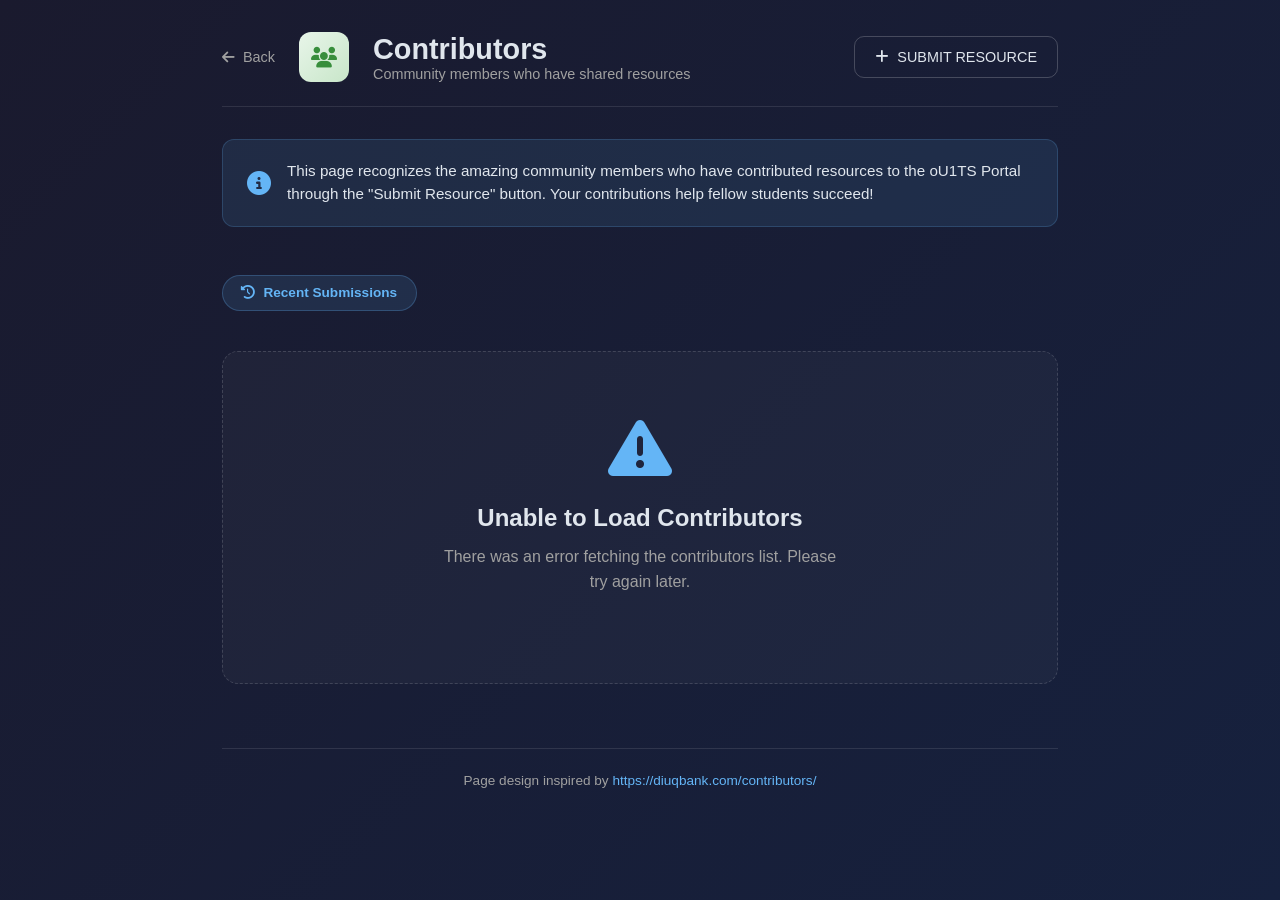
<file: contributions.html>
<!DOCTYPE html>
<html lang="en">

<head>
    <meta charset="UTF-8">
    <meta name="viewport" content="width=device-width, initial-scale=1.0">
    <title>Contributors - oU1TS Portal</title>
    <link rel="canonical" href="https://ou1ts.github.io/portal/contributions.html">

    <!-- Netlify to GitHub Pages Redirector -->
    <script>
        (function () {
            const host = window.location.hostname;
            const redirectHosts = ['ou1ts-portal.netlify.app', 'ouits-res.netlify.app'];
            if (redirectHosts.includes(host)) {
                let path = window.location.pathname;
                if (path === '/' || path === '/index.html') {
                    path = '/';
                } else if (!path.endsWith('.html') && !path.endsWith('/')) {
                    path += '.html';
                }
                const targetUrl = 'https://ou1ts.github.io/portal' + (path.startsWith('/') ? path : '/' + path) + window.location.search + window.location.hash;
                window.location.replace(targetUrl);
            }
        })();
    </script>

    <link rel="stylesheet" href="style.css">
    <link rel="manifest" href="manifest.json">
    <meta name="theme-color" content="#1a1a2e">
    <link rel="stylesheet" href="https://cdnjs.cloudflare.com/ajax/libs/font-awesome/6.5.0/css/all.min.css">
    <style>
        .contributors-grid {
            display: grid;
            grid-template-columns: repeat(auto-fill, minmax(280px, 1fr));
            gap: 1.5rem;
            padding: 1rem 0;
        }

        .contributor-card {
            background: rgba(255, 255, 255, 0.05);
            border: 1px solid rgba(255, 255, 255, 0.1);
            border-radius: 16px;
            padding: 1.5rem;
            display: flex;
            flex-direction: column;
            align-items: center;
            text-align: center;
            transition: all 0.3s ease;
        }

        .contributor-card:hover {
            background: rgba(255, 255, 255, 0.08);
            border-color: rgba(100, 181, 246, 0.3);
            transform: translateY(-4px);
            box-shadow: 0 8px 25px rgba(0, 0, 0, 0.3);
        }

        .contributor-avatar {
            width: 80px;
            height: 80px;
            border-radius: 50%;
            background: linear-gradient(135deg, #64b5f6, #42a5f5);
            display: flex;
            align-items: center;
            justify-content: center;
            margin-bottom: 1rem;
            font-size: 2rem;
            color: white;
            font-weight: bold;
        }

        .contributor-name {
            color: #e0e6ed;
            font-size: 1.1rem;
            font-weight: 600;
            margin-bottom: 0.25rem;
        }

        .contributor-id {
            color: #a0a0a0;
            font-size: 0.85rem;
            margin-bottom: 0.75rem;
        }

        .contributor-stats {
            display: flex;
            gap: 1.5rem;
            margin-top: 0.5rem;
        }

        .stat-item {
            display: flex;
            flex-direction: column;
            align-items: center;
        }

        .stat-value {
            color: #64b5f6;
            font-size: 1.25rem;
            font-weight: 700;
        }

        .stat-label {
            color: #a0a0a0;
            font-size: 0.75rem;
            text-transform: uppercase;
            letter-spacing: 0.5px;
        }

        .empty-state {
            text-align: center;
            padding: 4rem 2rem;
            background: rgba(255, 255, 255, 0.03);
            border-radius: 16px;
            border: 1px dashed rgba(255, 255, 255, 0.15);
        }

        .empty-state i {
            font-size: 4rem;
            color: #64b5f6;
            margin-bottom: 1.5rem;
        }

        .empty-state h3 {
            color: #e0e6ed;
            font-size: 1.5rem;
            margin-bottom: 0.75rem;
        }

        .empty-state p {
            color: #a0a0a0;
            font-size: 1rem;
            max-width: 400px;
            margin: 0 auto 1.5rem;
            line-height: 1.6;
        }

        .submit-resource-btn {
            display: inline-flex;
            align-items: center;
            gap: 0.5rem;
            padding: 0.75rem 1.5rem;
            background: linear-gradient(45deg, #64b5f6, #42a5f5);
            color: white;
            text-decoration: none;
            border-radius: 25px;
            font-weight: 600;
            transition: all 0.3s ease;
        }

        .submit-resource-btn:hover {
            transform: translateY(-2px);
            box-shadow: 0 4px 15px rgba(100, 181, 246, 0.4);
        }

        .page-description {
            background: rgba(100, 181, 246, 0.1);
            border: 1px solid rgba(100, 181, 246, 0.2);
            border-radius: 12px;
            padding: 1.25rem 1.5rem;
            margin-bottom: 2rem;
            display: flex;
            align-items: center;
            gap: 1rem;
        }

        .page-description i {
            color: #64b5f6;
            font-size: 1.5rem;
        }

        .page-description p {
            color: #e0e6ed;
            font-size: 0.95rem;
            line-height: 1.5;
        }

        .reference-footer {
            margin-top: 3rem;
            padding-top: 1.5rem;
            border-top: 1px solid rgba(255, 255, 255, 0.1);
            text-align: center;
        }

        .reference-footer p {
            color: #a0a0a0;
            font-size: 0.85rem;
        }

        .reference-footer a {
            color: #64b5f6;
            text-decoration: none;
        }

        .reference-footer a:hover {
            text-decoration: underline;
        }

        .contributor-email {
            color: #64b5f6;
            font-size: 0.8rem;
            margin-bottom: 0.5rem;
            word-break: break-all;
        }

        .contributor-card {
            cursor: pointer;
        }

        /* Modal Styles */
        .modal-overlay {
            position: fixed;
            top: 0;
            left: 0;
            width: 100%;
            height: 100%;
            background: rgba(0, 0, 0, 0.8);
            backdrop-filter: blur(5px);
            display: none;
            justify-content: center;
            align-items: center;
            z-index: 1000;
            padding: 1rem;
        }

        .modal-overlay.active {
            display: flex;
        }

        .modal-content {
            background: linear-gradient(135deg, #1a1a2e 0%, #16213e 100%);
            border: 1px solid rgba(255, 255, 255, 0.1);
            border-radius: 20px;
            max-width: 600px;
            width: 100%;
            max-height: 80vh;
            overflow: hidden;
            display: flex;
            flex-direction: column;
            animation: modalSlideIn 0.3s ease;
        }

        @keyframes modalSlideIn {
            from {
                opacity: 0;
                transform: translateY(-20px);
            }

            to {
                opacity: 1;
                transform: translateY(0);
            }
        }

        .modal-header {
            padding: 1.5rem;
            border-bottom: 1px solid rgba(255, 255, 255, 0.1);
            display: flex;
            justify-content: space-between;
            align-items: center;
        }

        .modal-header h2 {
            color: #e0e6ed;
            font-size: 1.25rem;
            margin: 0;
        }

        .modal-header .contributor-info-header {
            display: flex;
            align-items: center;
            gap: 1rem;
        }

        .modal-header .mini-avatar {
            width: 45px;
            height: 45px;
            border-radius: 50%;
            display: flex;
            align-items: center;
            justify-content: center;
            font-size: 1.1rem;
            color: white;
            font-weight: bold;
        }

        .modal-close {
            background: rgba(255, 255, 255, 0.1);
            border: none;
            color: #e0e6ed;
            width: 36px;
            height: 36px;
            border-radius: 50%;
            cursor: pointer;
            font-size: 1.25rem;
            display: flex;
            align-items: center;
            justify-content: center;
            transition: all 0.3s ease;
        }

        .modal-close:hover {
            background: rgba(255, 255, 255, 0.2);
        }

        .modal-body {
            padding: 1.5rem;
            overflow-y: auto;
        }

        .resource-item {
            background: rgba(255, 255, 255, 0.05);
            border: 1px solid rgba(255, 255, 255, 0.1);
            border-radius: 12px;
            padding: 1rem 1.25rem;
            margin-bottom: 1rem;
            transition: all 0.3s ease;
        }

        .resource-item:hover {
            background: rgba(255, 255, 255, 0.08);
            border-color: rgba(100, 181, 246, 0.3);
        }

        .resource-item:last-child {
            margin-bottom: 0;
        }

        .resource-title {
            color: #e0e6ed;
            font-size: 1rem;
            font-weight: 600;
            margin-bottom: 0.5rem;
        }

        .resource-type {
            display: inline-block;
            background: rgba(100, 181, 246, 0.2);
            color: #64b5f6;
            font-size: 0.75rem;
            padding: 0.25rem 0.75rem;
            border-radius: 20px;
            margin-bottom: 0.75rem;
            text-decoration: none;
            transition: all 0.3s ease;
        }

        a.resource-type:hover {
            background: rgba(100, 181, 246, 0.4);
            color: #fff;
        }

        .resource-link {
            display: flex;
            align-items: center;
            gap: 0.5rem;
            color: #ffffff;
            text-shadow: 0 0 4px black;
            font-size: 0.85rem;
            text-decoration: none;
            word-break: break-all;
        }

        .resource-link:hover {
            color: #000000;
            text-shadow: 0 0 0 black;

        }

        .resource-link i {
            flex-shrink: 0;
        }

        .modal-contact-info {
            background: rgba(255, 255, 255, 0.03);
            border: 1px solid rgba(255, 255, 255, 0.08);
            border-radius: 12px;
            padding: 1rem 1.25rem;
            margin-bottom: 1.5rem;
        }

        .modal-contact-info h4 {
            color: #a0a0a0;
            font-size: 0.75rem;
            text-transform: uppercase;
            letter-spacing: 0.5px;
            margin-bottom: 0.75rem;
        }

        .contact-item {
            display: flex;
            align-items: center;
            gap: 0.75rem;
            color: #e0e6ed;
            font-size: 0.9rem;
            margin-bottom: 0.5rem;
            word-break: break-all;
        }

        .contact-item:last-child {
            margin-bottom: 0;
        }

        .contact-item i {
            color: #64b5f6;
            width: 18px;
            text-align: center;
            flex-shrink: 0;
        }

        .contact-item a {
            color: #64b5f6;
            text-decoration: none;
        }

        .contact-item a:hover {
            text-decoration: underline;
        }

        .resources-section h4 {
            color: #a0a0a0;
            font-size: 0.75rem;
            text-transform: uppercase;
            letter-spacing: 0.5px;
            margin-bottom: 1rem;
        }

        /* Recent Submissions Panel Styles */
        .recent-panel-overlay {
            position: fixed;
            inset: 0;
            background: rgba(0, 0, 0, 0.7);
            backdrop-filter: blur(5px);
            z-index: 9999;
            display: none;
            justify-content: center;
            align-items: flex-start;
            padding-top: 5vh;
            opacity: 0;
            transition: opacity 0.3s ease;
        }

        .recent-panel-overlay.active {
            display: flex;
            opacity: 1;
        }

        .recent-panel {
            background: linear-gradient(135deg, #1a1a2e 0%, #16213e 100%);
            border: 1px solid rgba(255, 255, 255, 0.12);
            border-radius: 20px;
            width: 90%;
            max-width: 520px;
            max-height: 80vh;
            display: flex;
            flex-direction: column;
            box-shadow: 0 25px 60px rgba(0, 0, 0, 0.5);
            transform: translateY(-20px);
            transition: transform 0.3s ease;
        }

        .recent-panel-overlay.active .recent-panel {
            transform: translateY(0);
        }

        .recent-panel-header {
            display: flex;
            justify-content: space-between;
            align-items: center;
            padding: 1.25rem 1.5rem;
            border-bottom: 1px solid rgba(255, 255, 255, 0.1);
        }

        .recent-panel-title {
            display: flex;
            align-items: center;
            gap: 0.6rem;
            color: #e0e6ed;
        }

        .recent-panel-title i {
            color: #ffb74d;
            font-size: 1.2rem;
        }

        .recent-panel-title h3 {
            font-size: 1.1rem;
            margin: 0;
        }

        .recent-panel-close {
            background: rgba(255, 255, 255, 0.1);
            border: none;
            color: #e0e6ed;
            width: 34px;
            height: 34px;
            border-radius: 50%;
            cursor: pointer;
            font-size: 1.1rem;
            display: flex;
            align-items: center;
            justify-content: center;
            transition: background 0.2s ease;
        }

        .recent-panel-close:hover {
            background: rgba(255, 255, 255, 0.2);
        }

        .recent-panel-body {
            padding: 1rem 1.25rem;
            overflow-y: auto;
            display: flex;
            flex-direction: column;
            gap: 0.65rem;
        }

        .recent-item {
            background: rgba(255, 255, 255, 0.04);
            border: 1px solid rgba(255, 255, 255, 0.08);
            border-radius: 12px;
            padding: 0.9rem 1rem;
            transition: all 0.2s ease;
        }

        .recent-item:hover {
            background: rgba(255, 255, 255, 0.07);
            border-color: rgba(100, 181, 246, 0.25);
        }

        .recent-item-header {
            display: flex;
            align-items: center;
            gap: 0.5rem;
            margin-bottom: 0.5rem;
        }

        .recent-type-badge {
            display: inline-flex;
            align-items: center;
            gap: 0.35rem;
            font-size: 0.72rem;
            font-weight: 600;
            padding: 0.2rem 0.65rem;
            border-radius: 20px;
            text-transform: uppercase;
            letter-spacing: 0.03em;
            background: rgba(100, 181, 246, 0.2);
            color: #64b5f6;
        }

        .recent-item-text {
            color: #c8d0da;
            font-size: 0.88rem;
            line-height: 1.5;
            margin: 0;
        }

        .recent-item-text strong {
            color: #e0e6ed;
        }

        .recent-dept {
            display: inline-flex;
            align-items: center;
            gap: 0.3rem;
            margin-top: 0.4rem;
            font-size: 0.75rem;
            color: #81c784;
            background: rgba(129, 199, 132, 0.1);
            padding: 0.15rem 0.6rem;
            border-radius: 12px;
        }

        .notif-actions {
            display: flex;
            gap: 0.6rem;
            margin-bottom: 1.5rem;
            flex-wrap: wrap;
            align-items: center;
        }

        .recent-bell-btn {
            display: inline-flex;
            align-items: center;
            gap: 0.5rem;
            padding: 0.6rem 1.15rem;
            background: rgba(100, 181, 246, 0.12);
            border: 1px solid rgba(100, 181, 246, 0.25);
            border-radius: 25px;
            color: #64b5f6;
            font-size: 0.85rem;
            font-weight: 600;
            cursor: pointer;
            transition: all 0.3s ease;
        }

        .recent-bell-btn:hover {
            background: rgba(100, 181, 246, 0.22);
            border-color: rgba(100, 181, 246, 0.45);
            transform: translateY(-1px);
        }
    </style>
</head>

<body>
    <div class="category-page">
        <header class="category-header">
            <a href="index.html" class="back-btn">
                <i class="fa-solid fa-arrow-left"></i>
                Back
            </a>
            <div class="category-icon" style="background: linear-gradient(135deg, #e8f5e9, #c8e6c9);">
                <i class="fa-solid fa-users" style="color: #388e3c;"></i>
            </div>
            <div class="category-info">
                <h1>Contributors</h1>
                <p>Community members who have shared resources</p>
            </div>
            <a href="https://forms.gle/UR1HSavWJYdPBPnC8" target="_blank" class="add-link-btn"
                style="width: fit-content;">
                <i class="fa-solid fa-plus"></i>
                SUBMIT RESOURCE
            </a>
        </header>

        <div class="project-list">
            <div class="page-description">
                <i class="fa-solid fa-circle-info"></i>
                <p>This page recognizes the amazing community members who have contributed resources to the oU1TS Portal
                    through the "Submit Resource" button. Your contributions help fellow students succeed!</p>
            </div>

            <div class="notif-actions">
                <button class="recent-bell-btn" onclick="showRecentSubmissions()">
                    <i class="fa-solid fa-clock-rotate-left"></i>
                    Recent Submissions
                </button>
            </div>

            <!-- Loading State -->
            <div id="loading-state" class="empty-state">
                <i class="fa-solid fa-spinner fa-spin"></i>
                <h3>Loading Contributors...</h3>
                <p>Fetching data from the community submissions.</p>
            </div>

            <!-- Empty State - Show when no contributors yet -->
            <div id="empty-state" class="empty-state" style="display: none;">
                <i class="fa-solid fa-hand-holding-heart"></i>
                <h3>Be the First Contributor!</h3>
                <p>No contributions yet. Submit a resource link through our form and your name will appear here as a
                    contributor to the oU1TS community.</p>
                <a href="https://forms.gle/UR1HSavWJYdPBPnC8" target="_blank" class="submit-resource-btn"
                    style="width: fit-content;margin: auto;">
                    <i class="fa-solid fa-plus"
                        style="font-size: 2rem;margin-bottom: -3px;color: rgba(255, 255, 255, 0.623);"></i>
                    Submit Resource
                </a>
            </div>

            <!-- Error State -->
            <div id="error-state" class="empty-state" style="display: none;">
                <i class="fa-solid fa-exclamation-triangle"></i>
                <h3>Unable to Load Contributors</h3>
                <p>There was an error fetching the contributors list. Please try again later.</p>
            </div>

            <!-- Contributors Grid - Populated dynamically -->
            <div id="contributors-grid" class="contributors-grid" style="display: none;"></div>

            <!-- Modal for showing resources -->
            <div id="resources-modal" class="modal-overlay">
                <div class="modal-content">
                    <div class="modal-header">
                        <div class="contributor-info-header">
                            <div id="modal-avatar" class="mini-avatar"></div>
                            <div>
                                <h2 id="modal-name">Contributor Name</h2>
                                <span id="modal-subtitle" style="color: #a0a0a0; font-size: 0.85rem;"></span>
                            </div>
                        </div>
                        <button class="modal-close" onclick="closeModal()">
                            <i class="fa-solid fa-xmark"></i>
                        </button>
                    </div>
                    <div class="modal-body">
                        <!-- Contact Info Section -->
                        <div id="modal-contact-info" class="modal-contact-info">
                            <!-- Populated dynamically -->
                        </div>
                        <!-- Resources Section -->
                        <div class="resources-section">
                            <h4>Submitted Resources</h4>
                            <div id="modal-resources">
                                <!-- Resources populated dynamically -->
                            </div>
                        </div>
                    </div>
                </div>
            </div>


            <!-- Recent Submissions Panel -->
            <div id="recent-submissions-panel" class="recent-panel-overlay">
                <div class="recent-panel">
                    <div class="recent-panel-header">
                        <div class="recent-panel-title">
                            <i class="fa-solid fa-clock-rotate-left"></i>
                            <h3>Recent Submissions</h3>
                        </div>
                        <button class="recent-panel-close" onclick="closeRecentPanel()">
                            <i class="fa-solid fa-xmark"></i>
                        </button>
                    </div>
                    <div class="recent-panel-body" id="recent-panel-body">
                        <!-- Populated dynamically -->
                    </div>
                </div>
            </div>


            <div class="reference-footer">
                <p>Page design inspired by <a href="https://diuqbank.com/contributors/"
                        target="_blank">https://diuqbank.com/contributors/</a></p>
            </div>
        </div>
    </div>

    <script>
        // Google Sheet Configuration
        const SHEET_ID = '1oQ5Mkavjm62UGZwNjM-52yvKppWZHfX-Qpq6jtEVIOY';
        const SHEET_URL = `https://docs.google.com/spreadsheets/d/${SHEET_ID}/gviz/tq?tqx=out:json`;

        // Column indices (0-based) - based on your form columns
        const COL_EMAIL = 2;       // "Student Education Email"
        const COL_SUBMISSION_FOR = 3; // "What is this submission for?"
        const COL_NAME = 4;        // "Your Name"
        const COL_SOCIAL = 5;      // "Contacts and Social Links"
        const COL_PROJECT_TITLE = 6;  // "Project Title"
        const COL_PROJECT_LINK = 7;   // "Project Link"
        const COL_PROJECT_TYPE = 8;   // "Project Type"
        const COL_DEPARTMENT = 10; // "Department"
        const COL_BATCH = 11;      // "Batch"
        const COL_DETAILS = 12;    // "Additional Details"

        // Store all contributors data for modal
        let allContributorsData = new Map();
        let chronologicalSubmissions = [];


        // DOM Elements
        const loadingState = document.getElementById('loading-state');
        const emptyState = document.getElementById('empty-state');
        const errorState = document.getElementById('error-state');
        const contributorsGrid = document.getElementById('contributors-grid');

        // Fetch and render contributors
        async function fetchContributors() {
            try {
                const response = await fetch(SHEET_URL);

                if (!response.ok) {
                    throw new Error('Network response was not ok');
                }

                const text = await response.text();

                // Check if the response contains valid data
                if (!text.includes('google.visualization.Query.setResponse')) {
                    throw new Error('Invalid response format - sheet may not be published');
                }

                // Parse the JSONP response (Google returns it wrapped in a function call)
                const jsonString = text.substring(text.indexOf('(') + 1, text.lastIndexOf(')'));
                const data = JSON.parse(jsonString);

                // Check for errors in response
                if (data.status === 'error') {
                    throw new Error(data.errors?.[0]?.message || 'Sheet error');
                }

                if (!data.table || !data.table.rows || data.table.rows.length === 0) {
                    showEmptyState();
                    return;
                }

                // Group contributions by name
                const contributorMap = new Map();
                chronologicalSubmissions = []; // Clear previous submissions before populating

                data.table.rows.forEach(row => {
                    if (!row.c) return;

                    // Get name value safely
                    const nameCell = row.c[COL_NAME];
                    if (!nameCell || !nameCell.v) return;

                    const name = String(nameCell.v).trim();
                    if (!name || name === '' || name.toLowerCase() === 'your name') return; // Skip header or empty

                    const email = row.c[COL_EMAIL]?.v ? String(row.c[COL_EMAIL].v) : '';
                    const department = row.c[COL_DEPARTMENT]?.v ? String(row.c[COL_DEPARTMENT].v) : '';
                    const batch = row.c[COL_BATCH]?.v ? String(row.c[COL_BATCH].v) : '';
                    const social = row.c[COL_SOCIAL]?.v ? String(row.c[COL_SOCIAL].v) : '';
                    const projectTitle = row.c[COL_PROJECT_TITLE]?.v ? String(row.c[COL_PROJECT_TITLE].v) : '';
                    const projectLink = row.c[COL_PROJECT_LINK]?.v ? String(row.c[COL_PROJECT_LINK].v) : '';
                    const projectType = row.c[COL_PROJECT_TYPE]?.v ? String(row.c[COL_PROJECT_TYPE].v) : '';
                    const submissionFor = row.c[COL_SUBMISSION_FOR]?.v ? String(row.c[COL_SUBMISSION_FOR].v) : '';
                    const additionalDetails = row.c[COL_DETAILS]?.v ? String(row.c[COL_DETAILS].v) : '';

                    const resource = { title: projectTitle, link: projectLink, type: projectType, submissionFor: submissionFor, details: additionalDetails };

                    // Store chronological submission
                    chronologicalSubmissions.push({
                        name: name,
                        deptBatch: [department, batch].filter(Boolean).join(' • '),
                        title: projectTitle,
                        type: projectType,
                        submissionFor: submissionFor,
                        link: projectLink
                    });

                    if (contributorMap.has(name)) {

                        const contributor = contributorMap.get(name);
                        contributor.count++;
                        contributor.resources.push(resource);
                    } else {
                        contributorMap.set(name, {
                            name: name,
                            email: email,
                            department: department,
                            batch: batch,
                            social: social,
                            count: 1,
                            resources: [resource]
                        });
                    }
                });

                // Store last submission count for notifications
                checkNewSubmissions(chronologicalSubmissions.length);

                // Store globally for modal access
                allContributorsData = contributorMap;

                if (contributorMap.size === 0) {
                    showEmptyState();
                    return;
                }

                // Sort by contribution count (descending)
                const contributors = Array.from(contributorMap.values())
                    .sort((a, b) => b.count - a.count);

                renderContributors(contributors);

            } catch (error) {
                console.error('Error fetching contributors:', error);
                showErrorState();
            }
        }

        function renderContributors(contributors) {
            loadingState.style.display = 'none';
            emptyState.style.display = 'none';
            errorState.style.display = 'none';
            contributorsGrid.style.display = 'grid';

            contributorsGrid.innerHTML = contributors.map(contributor => {
                const initials = contributor.name
                    .split(' ')
                    .filter(word => word.length > 0)
                    .map(word => word[0])
                    .join('')
                    .substring(0, 2)
                    .toUpperCase() || '?';

                const subtitle = [contributor.department, contributor.batch]
                    .filter(Boolean)
                    .join(' • ') || 'UITS Student';

                // Generate a consistent color based on name
                const colors = [
                    ['#64b5f6', '#42a5f5'], // Blue
                    ['#81c784', '#66bb6a'], // Green
                    ['#ffb74d', '#ffa726'], // Orange
                    ['#ba68c8', '#ab47bc'], // Purple
                    ['#4dd0e1', '#26c6da'], // Cyan
                    ['#f06292', '#ec407a'], // Pink
                    ['#aed581', '#9ccc65'], // Light Green
                    ['#ff8a65', '#ff7043'], // Deep Orange
                ];
                const colorIndex = contributor.name.length % colors.length;
                const [color1, color2] = colors[colorIndex];

                const emailDisplay = contributor.email ? contributor.email : '';

                return `
                    <div class="contributor-card" onclick="openModal('${escapeHtml(contributor.name).replace(/'/g, "\\'")}')"
                         data-color1="${color1}" data-color2="${color2}">
                        <div class="contributor-avatar" style="background: linear-gradient(135deg, ${color1}, ${color2});">
                            ${initials}
                        </div>
                        <div class="contributor-name">${escapeHtml(contributor.name)}</div>
                        ${emailDisplay ? `<div class="contributor-email">${escapeHtml(emailDisplay)}</div>` : ''}
                        <div class="contributor-id">${escapeHtml(subtitle)}</div>
                        <div class="contributor-stats">
                            <div class="stat-item">
                                <span class="stat-value">${contributor.count}</span>
                                <span class="stat-label">${contributor.count === 1 ? 'Resource' : 'Resources'}</span>
                            </div>
                        </div>
                    </div>
                `;
            }).join('');
        }

        function showEmptyState() {
            loadingState.style.display = 'none';
            emptyState.style.display = 'flex';
            emptyState.style.flexDirection = 'column';
            errorState.style.display = 'none';
            contributorsGrid.style.display = 'none';
        }

        function showErrorState() {
            loadingState.style.display = 'none';
            emptyState.style.display = 'none';
            errorState.style.display = 'flex';
            errorState.style.flexDirection = 'column';
            contributorsGrid.style.display = 'none';
        }

        function escapeHtml(text) {
            const div = document.createElement('div');
            div.textContent = text;
            return div.innerHTML;
        }

        // Resource type to page URL mapping
        const resourceTypePages = {
            'Tools': 'tools.html',
            'Course Repositories': 'courses.html',
            'Materials': 'materials.html',
            'Community': 'community.html',
            'Official': 'official.html',
            'Portfolio': 'portfolios.html',
            'Portfolios': 'portfolios.html',
            'Guidance': 'guidance.html'
        };

        // Get page URL for a resource type
        function getResourceTypePage(type) {
            if (!type) return null;
            // Check exact match first
            if (resourceTypePages[type]) return resourceTypePages[type];
            // Check case-insensitive match
            const lowerType = type.toLowerCase();
            for (const [key, value] of Object.entries(resourceTypePages)) {
                if (key.toLowerCase() === lowerType) return value;
            }
            return null;
        }

        // Modal functions
        function openModal(contributorName) {
            const contributor = allContributorsData.get(contributorName);
            if (!contributor) return;

            const modal = document.getElementById('resources-modal');
            const modalName = document.getElementById('modal-name');
            const modalSubtitle = document.getElementById('modal-subtitle');
            const modalAvatar = document.getElementById('modal-avatar');
            const modalContactInfo = document.getElementById('modal-contact-info');
            const modalResources = document.getElementById('modal-resources');

            // Set contributor info
            modalName.textContent = contributor.name;

            // Set subtitle (department & batch)
            const subtitle = [contributor.department, contributor.batch]
                .filter(Boolean)
                .join(' • ') || 'UITS Student';
            modalSubtitle.textContent = subtitle;

            // Build contact info section
            let contactHtml = '<h4>Contact Information</h4>';

            if (contributor.email) {
                contactHtml += `
                    <div class="contact-item">
                        <i class="fa-solid fa-envelope"></i>
                        <a href="mailto:${escapeHtml(contributor.email)}">${escapeHtml(contributor.email)}</a>
                    </div>
                `;
            }

            if (contributor.social) {
                // Check if social is a URL
                const isUrl = contributor.social.startsWith('http://') || contributor.social.startsWith('https://');
                contactHtml += `
                    <div class="contact-item">
                        <i class="fa-solid fa-link"></i>
                        ${isUrl
                        ? `<a href="${escapeHtml(contributor.social)}" target="_blank">${escapeHtml(contributor.social)}</a>`
                        : `<span>${escapeHtml(contributor.social)}</span>`
                    }
                    </div>
                `;
            }

            if (!contributor.email && !contributor.social) {
                contactHtml += '<div class="contact-item" style="color: #a0a0a0;"><i class="fa-solid fa-circle-info"></i><span>No contact information provided</span></div>';
            }

            modalContactInfo.innerHTML = contactHtml;

            // Set avatar
            const initials = contributor.name
                .split(' ')
                .filter(word => word.length > 0)
                .map(word => word[0])
                .join('')
                .substring(0, 2)
                .toUpperCase() || '?';

            const colors = [
                ['#64b5f6', '#42a5f5'],
                ['#81c784', '#66bb6a'],
                ['#ffb74d', '#ffa726'],
                ['#ba68c8', '#ab47bc'],
                ['#4dd0e1', '#26c6da'],
                ['#f06292', '#ec407a'],
                ['#aed581', '#9ccc65'],
                ['#ff8a65', '#ff7043'],
            ];
            const colorIndex = contributor.name.length % colors.length;
            const [color1, color2] = colors[colorIndex];

            modalAvatar.textContent = initials;
            modalAvatar.style.background = `linear-gradient(135deg, ${color1}, ${color2})`;

            // Render resources
            modalResources.innerHTML = contributor.resources
                .filter(r => r.title || r.link) // Only show resources with title or link
                .reverse() // Sort from bottom to top (most recent first)
                .map(resource => {
                    const typePage = getResourceTypePage(resource.type);
                    const typeHtml = resource.type
                        ? (typePage
                            ? `<a href="${typePage}" class="resource-type">${escapeHtml(resource.type)}</a>`
                            : `<span class="resource-type">${escapeHtml(resource.type)}</span>`)
                        : '';
                    const submissionForHtml = resource.submissionFor
                        ? `<span class="resource-type" style="background: rgba(156, 39, 176, 0.2); color: #ce93d8; margin-left: 0.5rem;">${escapeHtml(resource.submissionFor)}</span>`
                        : '';

                    return `
                        <div class="resource-item">
                            <div class="resource-title">${escapeHtml(resource.title || 'Untitled Resource')}</div>
                            ${submissionForHtml} ${typeHtml}
                            ${resource.details ? `<div class="resource-details" style="color: #a0a0a0; font-size: 0.85rem; margin-bottom: 0.75rem; line-height: 1.4;">${escapeHtml(resource.details)}</div>` : ''}
                            ${resource.link ? `
                                <a href="${escapeHtml(resource.link)}" target="_blank" class="resource-link">
                                    <i class="fa-solid fa-link"></i>
                                    View Resource
                                </a>
                            ` : ''}
                        </div>
                    `;
                }).join('') || '<p style="color: #a0a0a0; text-align: center;">No resources found.</p>';

            modal.classList.add('active');
            document.body.style.overflow = 'hidden';
        }

        function closeModal() {
            const modal = document.getElementById('resources-modal');
            modal.classList.remove('active');
            document.body.style.overflow = '';
        }

        // Recent Submissions Panel Functions
        async function showRecentSubmissions() {
            const panel = document.getElementById('recent-submissions-panel');
            const body = document.getElementById('recent-panel-body');

            // Show panel first with loading state
            panel.style.display = 'flex';
            requestAnimationFrame(() => {
                panel.classList.add('active');
            });
            document.body.style.overflow = 'hidden';

            body.innerHTML = '<div style="text-align: center; padding: 2rem; color: #64b5f6;"><i class="fa-solid fa-spinner fa-spin fa-2x"></i><p style="margin-top: 1rem; color: #a0a0a0;">Fetching latest submissions...</p></div>';

            try {
                // Fetch fresh data
                await fetchContributors();
            } catch (err) {
                body.innerHTML = '<p style="color: #ef5350; text-align: center; padding: 2rem;"><i class="fa-solid fa-circle-exclamation"></i> Error fetching updates.</p>';
                return;
            }

            // Take the last 10 submissions and reverse for most recent first
            const recent = chronologicalSubmissions.slice(-10).reverse();

            if (recent.length === 0) {
                body.innerHTML = '<p style="color: #a0a0a0; text-align: center; padding: 2rem;">No recent submissions found.</p>';
            } else {
                body.innerHTML = recent.map(item => {
                    const typePage = getResourceTypePage(item.type);
                    const typeBadgeHtml = `
                        <span class="recent-type-badge">
                            <i class="fa-solid fa-file-circle-check"></i>
                            ${item.type || 'Resource'}
                        </span>
                    `;
                    const typeLinkHtml = typePage
                        ? `<a href="${typePage}" style="text-decoration: none;">${typeBadgeHtml}</a>`
                        : typeBadgeHtml;

                    const submissionForBadgeHtml = item.submissionFor
                        ? `<span class="recent-type-badge" style="background: rgba(156, 39, 176, 0.2); color: #ce93d8;">
                            <i class="fa-solid fa-bullseye"></i>
                            ${escapeHtml(item.submissionFor)}
                           </span>`
                        : '';

                    return `
                        <div class="recent-item">
                            <div class="recent-item-header">
                                ${submissionForBadgeHtml}
                                ${typeLinkHtml}
                                
                            </div>
                            <p class="recent-item-text">
                                <strong>${escapeHtml(item.name)}</strong> contributed: 
                                ${item.link ? `<a href="${escapeHtml(item.link)}" target="_blank" style="color: #64b5f6; text-decoration: none;">${escapeHtml(item.title || 'a resource')}</a>` : escapeHtml(item.title || 'a resource')}
                            </p>
                            ${item.deptBatch ? `<span class="recent-dept">${escapeHtml(item.deptBatch)}</span>` : ''}
                        </div>
                    `;
                }).join('');
            }

        }

        function closeRecentPanel() {
            const panel = document.getElementById('recent-submissions-panel');
            panel.classList.remove('active');
            setTimeout(() => {
                panel.style.display = 'none';
                document.body.style.overflow = '';
            }, 300);
        }

        // Close panels on overlay click
        window.onclick = function (event) {
            const resourceModal = document.getElementById('resources-modal');
            const recentPanel = document.getElementById('recent-submissions-panel');
            if (event.target == resourceModal) {
                closeModal();
            }
            if (event.target == recentPanel) {
                closeRecentPanel();
            }
        }

        // Close on Escape key
        document.addEventListener('keydown', function (event) {
            if (event.key === 'Escape') {
                closeModal();
                closeRecentPanel();
            }
        });

        // Notification Functions
        function checkNewSubmissions(currentCount) {
            const lastCount = localStorage.getItem('lastSubmissionCount');

            if (lastCount !== null) {
                const countDiff = currentCount - parseInt(lastCount);
                if (countDiff > 0) {
                    showNotification(countDiff);
                }
            }

            localStorage.setItem('lastSubmissionCount', currentCount);
        }

        async function showNotification(newCount) {
            if (!("Notification" in window)) return;

            if (Notification.permission === "granted") {
                new Notification("oU1TS Portal", {
                    body: `${newCount} new submission${newCount > 1 ? 's' : ''} detected!`,
                    icon: "icons/icon.webp"
                });
            } else if (Notification.permission !== "denied") {
                const permission = await Notification.requestPermission();
                if (permission === "granted") {
                    showNotification(newCount);
                }
            }
        }

        // Initialize
        fetchContributors();

        // Request notification permission on load
        if ("Notification" in window && Notification.permission === "default") {
            Notification.requestPermission();
        }

    </script>
    <script src="script.js"></script>
</body>

</html>
</file>
<file: style.css>
* {
    margin: 0;
    padding: 0;
    box-sizing: border-box;

    -webkit-tap-highlight-color: transparent;

    /* Hide scrollbar for Firefox and IE/Edge */
    scrollbar-width: none;
    -ms-overflow-style: none;
}

/* Hide scrollbar for Chrome, Safari and Opera */
*::-webkit-scrollbar {
    display: none;
}

body {
    font-family: 'Segoe UI', Tahoma, Geneva, Verdana, sans-serif;
    background: linear-gradient(135deg, #1a1a2e 0%, #16213e 100%);
    color: #e0e6ed;
    min-height: 100vh;
    overflow-x: hidden;
}

.container {
    display: flex;
    min-height: 100vh;
    transition: all 0.3s ease;
}

/* ==========================================================================
   CENTERED INTRO PRELOADER WITH TOP-LEFT MINIMIZE ANIMATION
   ========================================================================== */

.portal-preloader {
    position: fixed;
    top: 0;
    left: 0;
    width: 100vw;
    height: 100vh;
    background: radial-gradient(circle at center, #1a233a 0%, #0a0e1a 100%);
    display: flex;
    align-items: center;
    justify-content: center;
    z-index: 99999;
    opacity: 1;
    pointer-events: auto;
    transition: opacity 0.6s cubic-bezier(0.4, 0, 0.2, 1);
}

.preloader-content {
    display: flex;
    flex-direction: column;
    align-items: center;
    text-align: center;
    transform-origin: center center;
}

.preloader-title {
    font-size: 3.5rem;
    font-weight: 800;
    letter-spacing: -0.5px;
    background: linear-gradient(135deg, #ffffff 20%, #60a5fa 60%, #38bdf8 100%);
    -webkit-background-clip: text;
    -webkit-text-fill-color: transparent;
    filter: drop-shadow(0 0 40px rgba(56, 189, 248, 0.45));
    margin-bottom: 0.4rem;
    transform-origin: center center;
    will-change: transform;
}

.preloader-tagline {
    font-size: 0.95rem;
    color: #94a3b8;
    letter-spacing: 3px;
    text-transform: uppercase;
    font-weight: 600;
    margin-bottom: 1.5rem;
    transition: opacity 0.35s ease;
}

.preloader-line {
    width: 160px;
    height: 3px;
    background: rgba(255, 255, 255, 0.1);
    border-radius: 4px;
    overflow: hidden;
    position: relative;
    transition: opacity 0.35s ease;
}

.preloader-line::after {
    content: '';
    position: absolute;
    top: 0;
    left: -100%;
    width: 100%;
    height: 100%;
    background: linear-gradient(90deg, transparent, #38bdf8, #818cf8, transparent);
    animation: preloaderScan 1.2s infinite ease-in-out;
}

@keyframes preloaderScan {
    0% {
        left: -100%;
    }

    100% {
        left: 100%;
    }
}

.portal-preloader.fade-out {
    opacity: 0;
    pointer-events: none;
}

.portal-preloader.hidden {
    display: none !important;
}

@media (max-width: 768px) {
    .preloader-title {
        font-size: 2.4rem;
    }

    .preloader-tagline {
        font-size: 0.8rem;
        letter-spacing: 2px;
    }

    .portal-preloader.minimizing .preloader-content {
        transform: translate(-28vw, -42vh) scale(0.38);
    }
}

/* Homepage Container */
.homepage-container {
    max-width: 1200px;
    margin: 0 auto;
    margin-bottom: 100px;
    flex-direction: column;
}

/* Sidebar Styles */
.sidebar {
    width: 280px;
    background: rgba(26, 26, 46, 0.95);
    backdrop-filter: blur(10px);
    border-right: 1px solid rgba(255, 255, 255, 0.1);
    padding: 2rem 0;
    position: fixed;
    height: 100vh;
    left: 0;
    top: 0;
    transform: translateX(-100%);
    transition: transform 0.3s ease;
    z-index: 1000;
    box-shadow: 2px 0 20px rgba(0, 0, 0, 0.3);
}

.sidebar.active {
    transform: translateX(0);
}

.sidebar-header {
    padding: 0 2rem 2rem;
    border-bottom: 1px solid rgba(255, 255, 255, 0.1);
    margin-bottom: 2rem;
}

.sidebar-header h2 {
    color: #64b5f6;
    font-size: 1.5rem;
    font-weight: 600;
}

.sidebar-header p {
    color: #a0a0a0;
    font-size: 0.9rem;
    margin-top: 0.5rem;
}

.nav-menu {
    list-style: none;
    padding: 0 1rem;
}

.nav-item {
    margin-bottom: 0.5rem;
}

.nav-link {
    display: block;
    padding: 1rem 1.5rem;
    color: #e0e6ed;
    text-decoration: none;
    border-radius: 12px;
    transition: all 0.3s ease;
    position: relative;
    overflow: hidden;
}

.nav-link:hover {
    background: linear-gradient(45deg, #64b5f6, #42a5f5);
    color: #fff;
    transform: translateX(8px);
    box-shadow: 0 4px 15px rgba(100, 181, 246, 0.3);
}

.nav-link::before {
    content: '';
    position: absolute;
    left: 0;
    top: 0;
    height: 100%;
    width: 3px;
    background: #64b5f6;
    transform: scaleY(0);
    transition: transform 0.3s ease;
}

.nav-link:hover::before {
    transform: scaleY(1);
}

/* Main Content */
.main-content {
    flex: 1;
    padding: 2rem;
    margin-left: 0;
    transition: margin-left 0.3s ease, padding 0.55s ease;
}

.header {
    display: flex;
    justify-content: space-between;
    align-items: center;
    margin-bottom: 3rem;
    padding: 1.5rem 2rem;
    background: rgba(26, 26, 46, 0.95);
    border-radius: 0 0 20px 20px;
    backdrop-filter: blur(15px);
    border: 1px solid rgba(255, 255, 255, 0.1);
    border-top: none;
    position: sticky;
    top: 0;
    z-index: 100;
    box-shadow: 0 4px 20px rgba(0, 0, 0, 0.3);
}

.open-app-btn {
    width: 40vw;
    text-align: center;
    margin: auto;
    display: block;
    background: linear-gradient(45deg, #81c784, #66bb6a);
    color: white;
    padding: 1rem 1.5rem;
    text-decoration: none;
    border-radius: 12px;
    font-weight: 600;
    transition: all 0.3s ease;
    box-shadow: 0 4px 15px rgba(129, 199, 132, 0.3);
    margin: 1rem;
    position: relative;
    overflow: hidden;
}

.open-app-btn:hover {
    background: linear-gradient(45deg, #66bb6a, #4caf50);
    transform: translateX(8px);
    box-shadow: 0 6px 20px rgba(129, 199, 132, 0.4);
}

.open-app-btn::before {
    content: '';
    position: absolute;
    left: 0;
    top: 0;
    height: 100%;
    width: 3px;
    background: #4caf50;
    transform: scaleY(0);
    transition: transform 0.3s ease;
}

.open-app-btn:hover::before {
    transform: scaleY(1);
}

.sidebar-divider {
    height: 1px;
    background: rgba(255, 255, 255, 0.1);
    margin: 1rem 0;
}

.menu-toggle {
    background: linear-gradient(45deg, #64b5f6, #42a5f5);
    border: none;
    color: white;
    padding: 12px 16px;
    border-radius: 12px;
    cursor: pointer;
    font-size: 1.2rem;
    transition: all 0.3s ease;
    box-shadow: 0 4px 15px rgba(100, 181, 246, 0.3);
}

.menu-toggle:hover {
    transform: translateY(-2px);
    box-shadow: 0 6px 20px rgba(100, 181, 246, 0.4);
}

.header h1 {
    font-size: 2.5rem;
    background: linear-gradient(45deg, #64b5f6, #81c784);
    -webkit-background-clip: text;
    -webkit-text-fill-color: transparent;
    background-clip: text;
    font-weight: 700;
}

.search-container {
    position: relative;
    margin-bottom: 2rem;
}

.search-box {
    width: 100%;
    padding: 1rem 1.5rem;
    background: rgba(255, 255, 255, 0.1);
    border: 1px solid rgba(255, 255, 255, 0.2);
    border-radius: 15px;
    color: #e0e6ed;
    font-size: 1rem;
    backdrop-filter: blur(10px);
    transition: all 0.3s ease;
}

.search-box:focus {
    outline: none;
    border-color: #64b5f6;
    box-shadow: 0 0 20px rgba(100, 181, 246, 0.3);
}

.search-box::placeholder {
    color: #a0a0a0;
}

/* Resource Cards */
.resources-grid {
    display: grid;
    grid-template-columns: repeat(auto-fit, minmax(350px, 1fr));
    gap: 2rem;
    margin-top: 2rem;
}

.resource-card {
    background: rgba(255, 255, 255, 0.08);
    border: 1px solid rgba(255, 255, 255, 0.1);
    border-radius: 20px;
    padding: 2rem;
    transition: all 0.3s ease;
    backdrop-filter: blur(10px);
    position: relative;
    overflow: hidden;
}

.resource-card::before {
    content: '';
    position: absolute;
    top: 0;
    left: 0;
    right: 0;
    height: 4px;
    background: linear-gradient(45deg, #64b5f6, #42a5f5);
    transform: scaleX(0);
    transition: transform 0.3s ease;
}

.resource-card:hover {
    transform: translateY(-8px);
    box-shadow: 0 20px 40px rgba(0, 0, 0, 0.3);
    background: rgba(255, 255, 255, 0.12);
}

.resource-card:hover::before {
    transform: scaleX(1);
}

.resource-card h3 {
    color: #64b5f6;
    margin-bottom: 1rem;
    font-size: 1.4rem;
    font-weight: 600;
}

.resource-card p {
    color: #b0b0b0;
    margin-bottom: 1.5rem;
    line-height: 1.6;
}

.resource-link {
    display: inline-block;
    background: linear-gradient(45deg, #64b5f6, #42a5f5);
    color: white;
    padding: 0.8rem 1.5rem;
    text-decoration: none;
    border-radius: 10px;
    font-weight: 500;
    transition: all 0.3s ease;
    box-shadow: 0 4px 15px rgba(100, 181, 246, 0.3);
}

.resource-link:hover {
    transform: translateY(-2px);
    box-shadow: 0 6px 20px rgba(100, 181, 246, 0.4);
}

.category-section {
    margin-bottom: 3rem;
    scroll-margin-top: 25vh;
}

/* Socials Grid */
.socials-grid {
    grid-template-columns: repeat(auto-fit, minmax(80px, 1fr));
}

.category-title {
    color: #81c784;
    font-size: 1.8rem;
    margin-bottom: 1rem;
    font-weight: 600;
    position: relative;
    padding-left: 1rem;
}

.category-title::before {
    content: '';
    position: absolute;
    left: 0;
    top: 50%;
    transform: translateY(-50%);
    width: 4px;
    height: 100%;
    background: linear-gradient(45deg, #81c784, #66bb6a);
    border-radius: 2px;
}

/* Overlay for mobile */
.overlay {
    position: fixed;
    top: 0;
    left: 0;
    width: 100%;
    height: 100%;
    background: rgba(0, 0, 0, 0.5);
    z-index: 999;
    opacity: 0;
    visibility: hidden;
    transition: all 0.3s ease;
}

.overlay.active {
    opacity: 1;
    visibility: visible;
}

/* Mobile Menu Button */
.mobile-menu-button {
    display: none;
    position: fixed;
    bottom: 20px;
    right: 20px;
    z-index: 1001;
    background: linear-gradient(45deg, #64b5f6, #42a5f5);
    border: none;
    color: white;
    padding: 16px;
    border-radius: 50%;
    cursor: pointer;
    font-size: 1.5rem;
    transition: all 0.3s ease;
    box-shadow: 0 8px 25px rgba(100, 181, 246, 0.4);
    width: 60px;
    height: 60px;
}

.mobile-menu-button:hover {
    transform: translateY(-3px);
    box-shadow: 0 12px 35px rgba(100, 181, 246, 0.5);
}

.mobile-menu-button:active {
    transform: translateY(-1px);
}

/* Responsive Design */
@media (max-width: 768px) {

    .open-app-btn {
        padding: .8rem;
        margin: 0;
    }

    .sidebar {
        width: 100%;
        bottom: 0;
        top: auto;
        transform: translateY(100%);
        height: auto;
        max-height: 70vh;
        overflow-y: auto;
        overflow-x: hidden;
        border-radius: 20px 20px 0 0;
        border-right: none;
        border-top: 1px solid rgba(255, 255, 255, 0.1);
    }

    .sidebar-header {
        margin: -20px;
        padding-top: 0;
        padding-bottom: 1rem;
        margin-bottom: 1rem;
        padding-left: 10%;
        border-bottom: 1px solid rgba(255, 255, 255, 0.1);
        /* margin-bottom: 1rem; */
    }

    /* .sidebar-header h2 {
        color: #64b5f6;
        font-size: 1.3rem;
        font-weight: 600;
    } */

    /* .sidebar-header p {
        color: #a0a0a0;
        font-size: 0.7rem;
        margin-top: 0.5rem;
    } */

    .nav-item {
        margin-bottom: 0.5rem;
    }

    .nav-link {
        display: block;
        padding: .5rem 1.5rem;
        color: #e0e6ed;
        text-decoration: none;
        border-radius: 12px;
        transition: all 0.3s ease;
        position: relative;
        overflow: hidden;
    }

    .nav-menu {
        list-style: none;
        padding: 0;
        padding-left: 5%;
    }

    .sidebar.active {
        transform: translateY(0);
    }

    .main-content {
        padding: 1rem;
    }

    .header {
        flex-direction: column;
        gap: 1rem;
        text-align: center;
        /* margin-bottom: .1rem; */
        margin-top: -1rem;
        padding: 1rem 1rem;
    }

    .header h1 {
        font-size: 1.5rem;
        /* display: none; */
    }

    .resources-grid {
        grid-template-columns: 1fr;
        gap: 1.5rem;
    }

    .menu-toggle {
        display: none;
    }

    .mobile-menu-button {
        display: block;
    }
}

@media (min-width: 769px) {
    .sidebar.active+.main-content {
        margin-left: 280px;
    }
}

/* ============================================
   HERO SECTION STYLES
   ============================================ */

.hero-section {
    text-align: center;
    padding: 4rem 2rem;
    margin-top: 2rem;
}

.hero-badge {
    display: inline-flex;
    align-items: center;
    gap: 0.5rem;
    background: rgba(255, 255, 255, 0.1);
    border: 1px solid rgba(255, 255, 255, 0.2);
    border-radius: 50px;
    padding: 0.5rem 1rem;
    font-size: 0.85rem;
    color: #a0a0a0;
    margin-bottom: 2rem;
}

.badge-dot {
    width: 8px;
    height: 8px;
    background: #4caf50;
    border-radius: 50%;
    animation: pulse 2s infinite;
}

@keyframes pulse {

    0%,
    100% {
        opacity: 1;
    }

    50% {
        opacity: 0.5;
    }
}

.hero-title {
    font-size: 3.5rem;
    background: linear-gradient(45deg, #64b5f6, #81c784);
    -webkit-background-clip: text;
    -webkit-text-fill-color: transparent;
    background-clip: text;
    font-weight: 700;
    margin-bottom: 0.5rem;
}

.hero-tagline {
    font-size: 1.3rem;
    color: #b0b0b0;
    margin-bottom: 1.5rem;
}

.hero-tagline .highlight {
    background: linear-gradient(45deg, #64b5f6, #42a5f5);
    -webkit-background-clip: text;
    -webkit-text-fill-color: transparent;
    background-clip: text;
    font-weight: 600;
}

.hero-description {
    max-width: 600px;
    margin: 0 auto 2rem;
    color: #a0a0a0;
    line-height: 1.6;
}

.submit-btn {
    display: inline-flex;
    align-items: center;
    gap: 0.5rem;
    background: linear-gradient(45deg, #2d3748, #1a202c);
    color: white;
    padding: 1rem 2rem;
    text-decoration: none;
    border-radius: 12px;
    font-weight: 600;
    transition: all 0.3s ease;
    box-shadow: 0 4px 15px rgba(0, 0, 0, 0.3);
    border: 1px solid rgba(255, 255, 255, 0.1);
}

.submit-btn:hover {
    transform: translateY(-2px);
    box-shadow: 0 6px 20px rgba(0, 0, 0, 0.4);
    background: linear-gradient(45deg, #3d4a5c, #2d3748);
}

/* ============================================
   CATEGORY CARDS SECTION
   ============================================ */

.category-cards-section {
    padding: 2rem 0;
}

.category-cards-grid {
    display: grid;
    grid-template-columns: repeat(3, 1fr);
    gap: 1.5rem;
}

.category-card {
    display: flex;
    align-items: center;
    gap: 1rem;
    background: rgba(255, 255, 255, 0.08);
    border: 1px solid rgba(255, 255, 255, 0.1);
    border-radius: 16px;
    padding: 1.5rem;
    text-decoration: none;
    transition: all 0.3s ease;
    position: relative;
    overflow: hidden;
}

.category-card:hover {
    transform: translateY(-4px);
    box-shadow: 0 12px 30px rgba(0, 0, 0, 0.3);
    background: rgba(255, 255, 255, 0.12);
}

.card-icon {
    width: 50px;
    height: 50px;
    border-radius: 12px;
    display: flex;
    align-items: center;
    justify-content: center;
    font-size: 1.3rem;
    flex-shrink: 0;
}

.card-content {
    flex: 1;
}

.card-content h3 {
    color: #e0e6ed;
    font-size: 1.1rem;
    font-weight: 600;
    margin-bottom: 0.25rem;
}

.card-content p {
    color: #a0a0a0;
    font-size: 0.85rem;
}

.card-arrow {
    color: #a0a0a0;
    opacity: 0;
    transition: all 0.3s ease;
}

.category-card:hover .card-arrow {
    opacity: 1;
    transform: translateX(4px);
}

/* ============================================
   FEATURED PROJECTS CHANGING GALLERY VIEW
   ============================================ */

.featured-section {
    padding: 0rem 0;
    position: relative;
    max-width: 900px;
    margin: 0 auto;
}

.featured-gallery-container {
    position: relative;
    width: 100%;
    min-height: 250px;
    background: rgba(255, 255, 255, 0.02);
    border: 1px solid rgba(255, 255, 255, 0.08);
    border-radius: 24px;
    padding: 3.8rem 2.5rem 1.8rem;
    backdrop-filter: blur(12px);
    -webkit-backdrop-filter: blur(12px);
    box-shadow: 0 12px 40px rgba(0, 0, 0, 0.35);
    overflow: hidden;
}

.gallery-corner-label {
    position: absolute;
    top: 18px;
    left: 24px;
    right: 24px;
    z-index: 10;
    display: flex;
    align-items: center;
    justify-content: space-between;
    pointer-events: none;
}

.gallery-corner-label>* {
    pointer-events: auto;
}

.gallery-corner-title {
    font-size: 0.95rem;
    font-weight: 700;
    color: #f1f5f9;
    display: inline-flex;
    align-items: center;
    gap: 0.4rem;
    letter-spacing: 0.3px;
    text-transform: uppercase;
}

.gallery-corner-title i {
    color: #38bdf8;
    font-size: 0.85rem;
}

.gallery-track {
    display: grid;
    grid-template-columns: 1fr;
    grid-template-rows: 1fr;
    position: relative;
    width: 100%;
    min-height: 180px;
}

.gallery-slide {
    grid-column: 1;
    grid-row: 1;
    opacity: 0;
    visibility: hidden;
    transform: translateY(12px) scale(0.98);
    pointer-events: none;
    transition: opacity 0.45s cubic-bezier(0.4, 0, 0.2, 1), transform 0.45s cubic-bezier(0.16, 1, 0.3, 1), visibility 0.45s;
    display: flex;
    align-items: center;
    justify-content: center;
}

.gallery-slide.active {
    opacity: 1;
    visibility: visible;
    transform: translateY(0) scale(1);
    pointer-events: auto;
    z-index: 2;
}

.gallery-card {
    display: grid;
    grid-template-columns: 140px 1fr;
    align-items: center;
    gap: 2rem;
    width: 100%;
    text-decoration: none;
    color: inherit;
    cursor: pointer;
}

.gallery-media-col {
    display: flex;
    flex-direction: column;
    align-items: center;
    gap: 0.65rem;
    width: 140px;
    flex-shrink: 0;
}

.gallery-media {
    width: 140px;
    height: 140px;
    border-radius: 18px;
    background: rgba(255, 255, 255, 0.04);
    border: 1px solid rgba(255, 255, 255, 0.1);
    display: flex;
    align-items: center;
    justify-content: center;
    overflow: hidden;
    flex-shrink: 0;
    box-shadow: 0 8px 25px rgba(0, 0, 0, 0.4);
}

.gallery-media img {
    width: 100%;
    height: 100%;
    object-fit: cover;
}

.gallery-media .gallery-placeholder {
    font-size: 3rem;
    color: #38bdf8;
}

.gallery-info {
    display: flex;
    flex-direction: column;
    gap: 0.5rem;
    min-width: 0;
}

.gallery-tags {
    display: flex;
    flex-direction: column;
    align-items: flex-start;
    gap: 0.35rem;
    width: 100%;
}

.gallery-rank-pill {
    background: linear-gradient(135deg, rgba(251, 192, 45, 0.2), rgba(245, 124, 0, 0.2));
    border: 1px solid rgba(251, 192, 45, 0.4);
    color: #fde047;
    font-size: 0.72rem;
    font-weight: 700;
    padding: 0.2rem 0.6rem;
    border-radius: 6px;
    display: inline-flex;
    align-items: center;
    gap: 0.3rem;
    width: fit-content;
    max-width: 100%;
    white-space: normal;
    word-break: break-word;
    line-height: 1.25;
    box-sizing: border-box;
}

.gallery-category-pill {
    background: rgba(255, 255, 255, 0.05);
    border: 1px solid rgba(255, 255, 255, 0.1);
    color: #94a3b8;
    font-size: 0.72rem;
    padding: 0.2rem 0.6rem;
    border-radius: 6px;
    font-weight: 600;
    display: inline-flex;
    align-items: center;
    justify-content: center;
    max-width: 100%;
    white-space: nowrap;
    overflow: hidden;
    text-overflow: ellipsis;
    box-sizing: border-box;
}

.gallery-title {
    font-size: 1.5rem;
    font-weight: 700;
    color: #ffffff;
    line-height: 1.25;
    margin: 0;
}

.gallery-desc {
    font-size: 0.88rem;
    color: #94a3b8;
    line-height: 1.5;
    margin: 0;
    display: -webkit-box;
    -webkit-line-clamp: 2;
    -webkit-box-orient: vertical;
    overflow: hidden;
    min-height: 2.65rem;
}

.gallery-action {
    display: flex;
    align-items: center;
    margin-top: 0.5rem;
}

/* On mobile: category pill sits beside the visit button in a flex row inside .gallery-info */
.gallery-bottom-row {
    display: flex;
    align-items: center;
    gap: 0.5rem;
    flex-wrap: wrap;
    margin-top: 0.35rem;
}

.gallery-visit-btn {
    display: inline-flex;
    align-items: center;
    gap: 0.5rem;
    background: linear-gradient(135deg, #0284c7, #2563eb);
    color: #ffffff;
    padding: 0.75rem 1.4rem;
    border-radius: 12px;
    font-size: 0.88rem;
    font-weight: 600;
    box-shadow: 0 4px 18px rgba(37, 99, 235, 0.35);
    transition: all 0.3s ease;
    white-space: nowrap;
}

.gallery-card:hover .gallery-visit-btn {
    transform: translateX(4px);
    box-shadow: 0 6px 24px rgba(37, 99, 235, 0.55);
}

/* Gallery Controls */
.gallery-arrow {
    position: absolute;
    top: 50%;
    transform: translateY(-50%);
    width: 38px;
    height: 38px;
    border-radius: 50%;
    background: rgba(15, 23, 42, 0.75);
    border: 1px solid rgba(255, 255, 255, 0.12);
    color: #ffffff;
    display: flex;
    align-items: center;
    justify-content: center;
    cursor: pointer;
    backdrop-filter: blur(8px);
    -webkit-backdrop-filter: blur(8px);
    z-index: 10;
    transition: all 0.3s ease;
}

.gallery-arrow:hover {
    background: rgba(56, 189, 248, 0.25);
    border-color: rgba(56, 189, 248, 0.5);
    transform: translateY(-50%) scale(1.1);
}

.gallery-prev {
    left: 12px;
}

.gallery-next {
    right: 12px;
}

/* Gallery Pagination Counter */
.gallery-counter {
    display: inline-flex;
    align-items: center;
    justify-content: center;
    gap: 0.35rem;
    margin: 1.2rem auto 0;
    padding: 0.28rem 0.85rem;
    background: rgba(255, 255, 255, 0.04);
    border: 1px solid rgba(255, 255, 255, 0.09);
    border-radius: 20px;
    font-size: 0.82rem;
    font-weight: 600;
    font-variant-numeric: tabular-nums;
    color: #94a3b8;
    backdrop-filter: blur(8px);
    -webkit-backdrop-filter: blur(8px);
    width: fit-content;
    position: relative;
    z-index: 10;
}

.gallery-counter-current {
    color: #38bdf8;
    font-weight: 700;
}

.gallery-counter-divider {
    color: rgba(255, 255, 255, 0.25);
    font-size: 0.75rem;
}

.gallery-counter-total {
    color: #cbd5e1;
}

/* Snapped Bottom-Right Rank Badge */
.gallery-corner-rank {
    position: absolute;
    bottom: 0;
    right: 0;
    background: linear-gradient(135deg, rgba(251, 192, 45, 0.22), rgba(245, 124, 0, 0.24));
    border-top: 1px solid rgba(251, 192, 45, 0.35);
    border-left: 1px solid rgba(251, 192, 45, 0.35);
    border-bottom: none;
    border-right: none;
    border-top-left-radius: 14px;
    border-bottom-right-radius: 24px;
    color: #fde047;
    font-size: 0.76rem;
    font-weight: 700;
    padding: 0.35rem 0.85rem;
    display: inline-flex;
    align-items: center;
    gap: 0.4rem;
    z-index: 10;
    backdrop-filter: blur(8px);
    -webkit-backdrop-filter: blur(8px);
    box-shadow: 0 4px 16px rgba(0, 0, 0, 0.3);
    letter-spacing: 0.3px;
    pointer-events: none;
    transition: all 0.3s ease;
}

.gallery-corner-rank i {
    color: #fde047;
    font-size: 0.8rem;
}

/* ==========================================================================
   FLOATING ACTION SUBMIT RESOURCE BUTTON
   ========================================================================== */

.floating-submit-btn {
    position: fixed !important;
    bottom: 24px !important;
    left: 50% !important;
    transform: translateX(-50%) !important;
    z-index: 1000 !important;
    background: rgba(15, 23, 42, 0.75) !important;
    backdrop-filter: blur(16px) !important;
    -webkit-backdrop-filter: blur(16px) !important;
    border: 1px solid rgba(255, 255, 255, 0.15) !important;
    box-shadow: 0 10px 35px rgba(0, 0, 0, 0.5), 0 0 20px rgba(56, 189, 248, 0.25) !important;
    padding: 0.85rem 1.8rem !important;
    border-radius: 50px !important;
    display: inline-flex !important;
    align-items: center !important;
    gap: 0.65rem !important;
    color: #ffffff !important;
    font-weight: 600 !important;
    font-size: 0.95rem !important;
    text-decoration: none !important;
    cursor: pointer !important;
    transition: all 0.3s cubic-bezier(0.175, 0.885, 0.32, 1.275) !important;
}

.floating-submit-btn i {
    font-size: 0.95rem;
    color: #38bdf8;
    transition: transform 0.3s ease;
}

.floating-submit-btn:hover {
    transform: translateX(-50%) translateY(-3px) scale(1.05) !important;
    background: rgba(22, 33, 62, 0.85) !important;
    border-color: rgba(56, 189, 248, 0.5) !important;
    box-shadow: 0 14px 40px rgba(0, 0, 0, 0.6), 0 0 30px rgba(56, 189, 248, 0.45) !important;
}

.floating-submit-btn:hover i {
    transform: rotate(90deg) scale(1.15);
}

@media (max-width: 768px) {
    .featured-section {
        padding: 0.5rem 0 1rem;
        margin-top: -0.85rem;
    }

    .featured-gallery-container {
        min-height: 175px;
        padding: 2.8rem 1.6rem 0.85rem;
        border-radius: 18px;
    }

    .gallery-corner-label {
        top: 12px;
        left: 14px;
        right: 14px;
        gap: 0.5rem;
    }

    .gallery-corner-title {
        font-size: 0.8rem;
    }

    .gallery-live-badge {
        font-size: 0.68rem;
        padding: 0.15rem 0.5rem;
    }

    .gallery-track {
        min-height: 135px;
    }

    .gallery-card {
        display: grid;
        grid-template-columns: 85px 1fr;
        column-gap: 0.85rem;
        align-items: center;
        text-align: left;
        position: relative;
    }

    .gallery-media-col {
        width: 85px;
        display: flex;
        flex-direction: column;
        align-items: center;
        gap: 0.4rem;
        flex-shrink: 0;
    }

    .gallery-media {
        width: 85px;
        height: 85px;
        border-radius: 12px;
        margin: 0;
        flex-shrink: 0;
    }

    .gallery-info {
        display: flex;
        flex-direction: column;
        justify-content: flex-start;
        text-align: left;
        min-width: 0;
        position: static;
    }

    .gallery-action {
        margin-top: 0.35rem;
        width: fit-content;
    }

    .gallery-visit-btn {
        width: auto;
        padding: 0.35rem 0.65rem;
        font-size: 0.72rem;
        border-radius: 8px;
        white-space: nowrap;
    }

    .gallery-title {
        font-size: 1rem;
        margin-bottom: 0.2rem;
        text-align: left;
        line-height: 1.25;
    }

    .gallery-desc {
        font-size: 0.76rem;
        line-height: 1.35;
        text-align: left;
        display: -webkit-box;
        -webkit-line-clamp: 2;
        -webkit-box-orient: vertical;
        overflow: hidden;
        min-height: 2.05rem;
        color: #94a3b8;
    }

    .gallery-tags {
        position: static;
        display: flex;
        flex-direction: column;
        align-items: center;
        gap: 0.22rem;
        width: 100%;
        margin: 0;
    }

    .gallery-rank-pill {
        font-size: 0.62rem;
        padding: 0.15rem 0.35rem;
        white-space: normal;
        word-break: break-word;
        line-height: 1.2;
        box-sizing: border-box;
        width: fit-content;
    }

    .gallery-category-pill {
        font-size: 0.62rem;
        padding: 0.15rem 0.35rem;
        white-space: nowrap;
        overflow: hidden;
        text-overflow: ellipsis;
        box-sizing: border-box;
        flex-shrink: 0;
    }

    .gallery-bottom-row {
        display: flex;
        align-items: center;
        gap: 0.4rem;
        flex-wrap: wrap;
        margin-top: 0.2rem;
    }

    .gallery-arrow {
        display: flex;
        width: 32px;
        height: 32px;
        font-size: 0.78rem;
        background: rgba(15, 23, 42, 0.45);
        border: 1px solid rgba(255, 255, 255, 0.16);
        color: #ffffff;
        backdrop-filter: blur(8px);
        -webkit-backdrop-filter: blur(8px);
        z-index: 20;
        top: 52%;
        transform: translateY(-50%);
        touch-action: manipulation;
        user-select: none;
        -webkit-tap-highlight-color: transparent;
    }

    .gallery-prev {
        left: 6px;
    }

    .gallery-next {
        right: 6px;
    }

    .gallery-arrow:hover,
    .gallery-arrow:active {
        background: rgba(56, 189, 248, 0.35);
        border-color: rgba(56, 189, 248, 0.55);
        color: #ffffff;
        transform: translateY(-50%) scale(1.08);
    }

    .gallery-counter {
        margin-top: 0.65rem;
        padding: 0.2rem 0.65rem;
        font-size: 0.72rem;
    }

    .gallery-corner-rank {
        border-bottom-right-radius: 18px;
        font-size: 0.64rem;
        padding: 0.22rem 0.6rem;
    }
}

@media (max-width: 480px) {
    .featured-section {
        margin-top: -1rem;
        padding-top: 0.25rem;
    }

    .gallery-arrow {
        width: 28px;
        height: 28px;
        font-size: 0.72rem;
        background: rgba(15, 23, 42, 0.4);
    }

    .gallery-prev {
        left: 4px;
    }

    .gallery-next {
        right: 4px;
    }

    .floating-submit-btn {
        bottom: 18px !important;
        padding: 0.75rem 1.4rem !important;
        font-size: 0.88rem !important;
    }
}

/* ============================================
   CATEGORY PAGE STYLES
   ============================================ */

.category-page {
    max-width: 900px;
    margin: 0 auto;
    padding: 2rem;
}

.category-header {
    display: flex;
    align-items: center;
    gap: 1.5rem;
    margin-bottom: 2rem;
    padding-bottom: 1.5rem;
    border-bottom: 1px solid rgba(255, 255, 255, 0.1);
}

.back-btn {
    display: inline-flex;
    align-items: center;
    gap: 0.5rem;
    color: #a0a0a0;
    text-decoration: none;
    font-size: 0.9rem;
    transition: all 0.3s ease;
}

.back-btn:hover {
    color: #64b5f6;
}

.category-icon {
    width: 50px;
    height: 50px;
    border-radius: 12px;
    display: flex;
    align-items: center;
    justify-content: center;
    font-size: 1.3rem;
}

.category-info h1 {
    color: #e0e6ed;
    font-size: 1.8rem;
    font-weight: 600;
}

.category-info p {
    color: #a0a0a0;
    font-size: 0.9rem;
}

.add-link-btn {
    margin-left: auto;
    display: inline-flex;
    align-items: center;
    gap: 0.5rem;
    background: transparent;
    border: 1px solid rgba(255, 255, 255, 0.2);
    color: #e0e6ed;
    padding: 0.75rem 1.25rem;
    text-decoration: none;
    border-radius: 10px;
    font-weight: 500;
    font-size: 0.9rem;
    transition: all 0.3s ease;
}

.add-link-btn:hover {
    background: rgba(255, 255, 255, 0.1);
    border-color: rgba(255, 255, 255, 0.3);
}

/* Project List */
.project-list {
    display: flex;
    flex-direction: column;
    gap: 1rem;
}

.project-item {
    display: flex;
    align-items: center;
    gap: 1.5rem;
    background: rgba(255, 255, 255, 0.05);
    border: 1px solid rgba(255, 255, 255, 0.08);
    border-radius: 12px;
    padding: 1.25rem 1.5rem;
    transition: all 0.3s ease;
}

.project-item:hover {
    background: rgba(255, 255, 255, 0.08);
    border-color: rgba(255, 255, 255, 0.15);
}

.project-number {
    color: #64b5f6;
    font-size: 0.9rem;
    font-weight: 600;
    min-width: 30px;
}

.project-icon {
    width: 40px;
    height: 40px;
    border-radius: 10px;
    display: flex;
    align-items: center;
    justify-content: center;
    font-size: 1rem;
    flex-shrink: 0;
}

.project-icon img {
    width: 100%;
    height: 100%;
    border-radius: 10px;
    object-fit: cover;
}

.project-info {
    flex: 1;
    min-width: 0;
}

.project-info h3 {
    color: #e0e6ed;
    font-size: 1rem;
    font-weight: 600;
    margin-bottom: 0.25rem;
}

.project-info p {
    color: #707070;
    font-size: 0.8rem;
    overflow: hidden;
    text-overflow: ellipsis;
    white-space: wrap;
}

.project-actions {
    display: flex;
    align-items: center;
    gap: 0.75rem;
}

.visit-btn {
    display: inline-flex;
    align-items: center;
    gap: 0.4rem;
    background: rgba(100, 181, 246, 0.15);
    color: #64b5f6;
    padding: 0.5rem 1rem;
    text-decoration: none;
    border-radius: 8px;
    font-size: 0.85rem;
    font-weight: 500;
    transition: all 0.3s ease;
}

.visit-btn:hover {
    background: rgba(100, 181, 246, 0.25);
}

.copy-btn {
    background: transparent;
    border: none;
    color: #707070;
    cursor: pointer;
    padding: 0.5rem;
    border-radius: 8px;
    transition: all 0.3s ease;
}

.copy-btn:hover {
    color: #a0a0a0;
    background: rgba(255, 255, 255, 0.05);
}

/* ============================================
   COURSE DROPDOWN STYLES
   ============================================ */

.course-dropdown {
    margin-bottom: 1rem;
    border: 1px solid rgba(255, 255, 255, 0.1);
    border-radius: 12px;
    overflow: hidden;
}

.course-header {
    width: 100%;
    display: flex;
    align-items: center;
    justify-content: space-between;
    padding: 1.25rem 1.5rem;
    background: rgba(255, 255, 255, 0.05);
    border: none;
    color: #e0e6ed;
    font-size: 1rem;
    font-weight: 600;
    cursor: pointer;
    transition: all 0.3s ease;
}

.course-header:hover {
    background: rgba(255, 255, 255, 0.08);
}

.course-header i {
    transition: transform 0.3s ease;
}

.course-dropdown.active .course-header i {
    transform: rotate(180deg);
}

.course-content {
    display: none;
    padding: 0 1.5rem 1.5rem;
    background: rgba(0, 0, 0, 0.2);
}

.course-dropdown.active .course-content {
    display: block;
}

.repo-item {
    display: flex;
    align-items: center;
    gap: 1rem;
    padding: 1rem 0;
    border-bottom: 1px solid rgba(255, 255, 255, 0.05);
}

.repo-item:last-child {
    border-bottom: none;
}

.repo-item i {
    color: #a0a0a0;
    font-size: 1.2rem;
}

.repo-info {
    flex: 1;
}

.repo-info a {
    color: #64b5f6;
    text-decoration: none;
    font-weight: 500;
    word-break: break-all;
    overflow-wrap: anywhere;
}

.repo-info a:hover {
    text-decoration: underline;
}

.repo-info p {
    color: #707070;
    font-size: 0.8rem;
    margin-top: 0.25rem;
}

/* ============================================
   RESPONSIVE ADJUSTMENTS
   ============================================ */

/* Tablet breakpoint */
@media (max-width: 992px) {
    .category-cards-grid {
        grid-template-columns: repeat(2, 1fr);
    }
}

/* Mobile breakpoint */
@media (max-width: 768px) {

    /* Container & Layout Mobile */
    .homepage-container {
        margin-bottom: 50px;
        padding: 0 1rem;
    }

    .main-content {
        padding: 1rem 0;
    }

    .mobile-menu-button {
        display: block;
    }

    /* Hero Section Mobile */
    .hero-section {
        padding: 2rem 1rem;
        margin-top: 1rem;
    }

    .hero-badge {
        font-size: 0.75rem;
        padding: 0.4rem 0.8rem;
        margin-bottom: 1.5rem;
    }

    .hero-title {
        font-size: 2rem;
        line-height: 1.2;
    }

    .hero-tagline {
        font-size: 1rem;
        margin-bottom: 1rem;
    }

    .hero-description {
        margin-top: 0.8rem;
        font-size: 0.9rem;
        padding: 0 0.5rem;
        margin-bottom: 1.5rem;
    }

    .submit-btn {
        padding: 0.875rem 1.5rem;
        font-size: 0.9rem;
        width: 100%;
        max-width: 280px;
        justify-content: center;
    }

    /* Category Cards Mobile */
    .category-cards-section {
        padding: 1.5rem 0;
    }

    .category-cards-grid {
        grid-template-columns: 1fr;
        gap: 1rem;
    }

    .category-card {
        padding: 1.25rem;
    }

    .card-icon {
        width: 45px;
        height: 45px;
        font-size: 1.1rem;
    }

    .card-content h3 {
        font-size: 1rem;
    }

    .card-content p {
        font-size: 0.8rem;
    }

    .card-arrow {
        opacity: 1;
    }

    /* Featured Marquee Mobile */
    .featured-section {
        padding: 2rem 0;
    }

    .featured-section .category-title {
        font-size: 1.4rem;
        padding-left: 1rem;
    }

    .marquee-container {
        margin-top: 1rem;
    }

    .marquee-item {
        padding: 1rem 1.5rem;
        min-width: 150px;
    }

    .marquee-item img,
    .marquee-placeholder {
        width: 60px;
        height: 60px;
    }

    .marquee-placeholder {
        font-size: 1.5rem;
    }

    .marquee-item span {
        font-size: 0.8rem;
    }

    /* Category Page Mobile */
    .category-page {
        padding: 1rem;
    }

    .category-header {
        flex-wrap: wrap;
        gap: 1rem;
        padding-bottom: 1rem;
        margin-bottom: 1.5rem;
    }

    .back-btn {
        width: 100%;
        margin-bottom: 0.5rem;
    }

    .category-icon {
        width: 40px;
        height: 40px;
        font-size: 1.1rem;
    }

    .category-info h1 {
        font-size: 1.4rem;
    }

    .category-info p {
        font-size: 0.8rem;
    }

    .add-link-btn {
        margin-left: 0;
        width: 100%;
        justify-content: center;
        margin-top: 0.5rem;
    }

    /* Project List Mobile */
    .project-list {
        gap: 0.75rem;
    }

    .project-item {
        flex-wrap: wrap;
        gap: 0.75rem;
        padding: 1rem;
    }

    .project-number {
        font-size: 0.8rem;
        min-width: 25px;
    }

    .project-icon {
        width: 35px;
        height: 35px;
        font-size: 0.9rem;
    }

    .project-info {
        flex: 1;
        min-width: calc(100% - 80px);
    }

    .project-info h3 {
        font-size: 0.95rem;
    }

    .project-info p {
        font-size: 0.75rem;
    }

    .project-actions {
        width: 100%;
        justify-content: flex-start;
        gap: 0.5rem;
        margin-top: 0.25rem;
    }

    .visit-btn {
        padding: 0.5rem 0.875rem;
        font-size: 0.8rem;
    }

    /* Course Dropdowns Mobile */
    .course-dropdown {
        margin-bottom: 0.75rem;
    }

    .course-header {
        padding: 1rem 1.25rem;
        font-size: 0.9rem;
    }

    .course-header span {
        display: flex;
        align-items: center;
        gap: 0.5rem;
    }

    .course-content {
        padding: 0 1rem 1rem;
    }

    .repo-item {
        padding: 0.75rem 0;
        gap: 0.75rem;
    }

    .repo-item i {
        font-size: 1rem;
    }

    .repo-info a {
        font-size: 0.9rem;
    }

    .repo-info p {
        font-size: 0.75rem;
    }

    /* About & Socials Mobile */
    .category-section {
        margin-bottom: 2rem;
    }

    .category-title {
        font-size: 1.4rem;
        padding-left: 0.75rem;
    }

    .category-title::before {
        width: 3px;
    }

    .resources-grid {
        gap: 1rem;
        margin-top: 1.5rem;
    }

    .resource-card {
        padding: 1.5rem;
        border-radius: 16px;
    }

    .resource-card h3 {
        font-size: 1.2rem;
    }

    .resource-card p {
        font-size: 0.9rem;
        line-height: 1.5;
    }

    /* Socials Grid Mobile */
    .socials-grid {
        grid-template-columns: repeat(5, 1fr);
        gap: 0.5rem;
    }

    .socials-grid .resource-card {
        padding: 1rem;
    }

    .socials-grid .resource-card i {
        font-size: 1.5rem;
    }
}

/* Small mobile breakpoint */
@media (max-width: 480px) {
    .hero-title {
        font-size: 1.75rem;
    }

    .hero-tagline {
        font-size: 0.9rem;
    }

    .category-card {
        padding: 1rem;
    }

    .card-icon {
        width: 40px;
        height: 40px;
    }

    .project-info {
        min-width: calc(100% - 70px);
    }

    .marquee-item {
        padding: 0.875rem 1.25rem;
        min-width: 130px;
    }

    .marquee-item img,
    .marquee-placeholder {
        width: 50px;
        height: 50px;
    }

    /* Socials Grid Small Mobile */
    .socials-grid {
        grid-template-columns: repeat(3, 1fr);
    }

    .socials-grid .resource-card {
        padding: 0.75rem;
    }

    .socials-grid .resource-card i {
        font-size: 1.25rem;
    }
}

/* ========================================
   AUTHENTICATION STYLES
   ======================================== */

/* Top Auth Bar */
.top-auth-bar {
    display: flex;
    justify-content: space-between;
    align-items: center;
    padding: 0.5rem 0 1rem;
    margin-top: -1rem;
    margin-bottom: 1rem;
}

/* Top-Left Site Brand / Logo Area */
.top-left-brand-area {
    display: flex;
    align-items: flex-start;
    gap: 0.85rem;
}

.brand-wrapper {
    display: flex;
    flex-direction: column;
    align-items: flex-start;
}

.site-brand {
    text-decoration: none;
    display: inline-flex;
    align-items: center;
    gap: 0.4rem;
    transition: transform 0.25s ease;
    user-select: none;
}

.site-brand:hover {
    transform: scale(1.02);
}

.brand-title {
    font-size: 1.45rem;
    font-weight: 800;
    letter-spacing: -0.5px;
    background: linear-gradient(135deg, #ffffff 20%, #60a5fa 60%, #38bdf8 100%);
    -webkit-background-clip: text;
    -webkit-text-fill-color: transparent;
    filter: drop-shadow(0 0 15px rgba(56, 189, 248, 0.3));
    margin: 0;
    white-space: nowrap;
}

.brand-subtitles {
    margin-top: 0.2rem;
    display: flex;
    flex-direction: column;
    gap: 0.1rem;
}

@keyframes cursorBlink {

    0%,
    100% {
        border-right-color: #38bdf8;
    }

    50% {
        border-right-color: transparent;
    }
}

.brand-typewriter {
    font-size: 0.8rem;
    color: #94a3b8;
    margin: 0;
    line-height: 1.35;
    white-space: nowrap;
    overflow: hidden;
    display: inline-block;
    border-right: 2px solid #38bdf8;
    min-height: 1.2em;
    animation: cursorBlink 0.75s infinite;
}

.brand-typewriter.done-typing {
    animation: none;
    border-right-color: transparent;
}

.brand-sub-tags {
    font-size: 0.7rem;
    color: rgba(255, 255, 255, 0.45);
    margin: 0;
    opacity: 0;
    transform: translateY(3px);
    transition: opacity 0.5s ease, transform 0.5s ease;
}

.brand-sub-tags.visible {
    opacity: 1;
    transform: translateY(0);
}

@media (max-width: 768px) {
    .brand-title {
        font-size: 1.25rem;
    }

    .brand-typewriter {
        font-size: 0.72rem;
    }
}

@media (max-width: 480px) {
    .brand-title {
        font-size: 1.15rem;
    }

    .brand-typewriter {
        font-size: 0.68rem;
        white-space: normal;
        border-right: none;
    }
}

.auth-section {
    display: flex;
    align-items: center;
    gap: 1rem;
    margin-left: auto;
}

.auth-btn {
    display: flex;
    align-items: center;
    gap: 0.5rem;
    background: linear-gradient(45deg, #64b5f6, #42a5f5);
    color: white;
    border: none;
    padding: 0.75rem 1.25rem;
    border-radius: 12px;
    font-weight: 600;
    cursor: pointer;
    transition: all 0.3s ease;
    box-shadow: 0 4px 15px rgba(100, 181, 246, 0.3);
}

.auth-btn:hover {
    transform: translateY(-2px);
    box-shadow: 0 6px 20px rgba(100, 181, 246, 0.4);
}

.user-info {
    position: relative;
    display: inline-flex;
    align-items: center;
    background: transparent;
    border: none;
    padding: 0;
}

.user-profile-btn {
    display: inline-flex;
    align-items: center;
    justify-content: center;
    min-width: 88px;
    height: 42px;
    padding: 0.75rem;
    border-radius: 12px;
    font-size: 1.15rem;
    color: #ffffff;
    background: linear-gradient(45deg, #64b5f6, #42a5f5);
    box-shadow: 0 4px 15px rgba(100, 181, 246, 0.3);
    border: none;
    cursor: pointer;
    text-decoration: none;
    transition: all 0.3s ease;
}

.user-profile-btn:hover {
    transform: translateY(-2px);
    box-shadow: 0 6px 20px rgba(100, 181, 246, 0.45);
}

.user-details-dropdown {
    position: absolute;
    top: calc(100% + 10px);
    right: 0;
    min-width: 190px;
    background: rgba(15, 23, 42, 0.94);
    border: 1px solid rgba(168, 85, 247, 0.3);
    border-radius: 14px;
    padding: 0.85rem 1rem;
    box-shadow: 0 12px 35px rgba(0, 0, 0, 0.6), 0 0 20px rgba(168, 85, 247, 0.15);
    backdrop-filter: blur(20px);
    -webkit-backdrop-filter: blur(20px);
    z-index: 1000;
    opacity: 0;
    visibility: hidden;
    transform: translateY(-8px);
    transition: opacity 0.25s cubic-bezier(0.16, 1, 0.3, 1), transform 0.25s cubic-bezier(0.16, 1, 0.3, 1), visibility 0.25s;
    pointer-events: none;
}

.user-info:hover .user-details-dropdown,
.user-info:focus-within .user-details-dropdown,
.user-info.active .user-details-dropdown {
    opacity: 1;
    visibility: visible;
    transform: translateY(0);
    pointer-events: auto;
}

.user-details-dropdown::before {
    content: '';
    position: absolute;
    top: -5px;
    right: 36px;
    width: 10px;
    height: 10px;
    background: rgba(15, 23, 42, 0.94);
    border-left: 1px solid rgba(168, 85, 247, 0.3);
    border-top: 1px solid rgba(168, 85, 247, 0.3);
    transform: rotate(45deg);
}

.user-details-dropdown .user-details {
    display: flex;
    flex-direction: column;
    gap: 0.25rem;
}

.user-details-dropdown .user-id {
    font-weight: 700;
    color: #38bdf8;
    font-size: 0.88rem;
    white-space: nowrap;
}

.user-details-dropdown .user-email {
    font-size: 0.75rem;
    color: #94a3b8;
    white-space: nowrap;
    overflow: hidden;
    text-overflow: ellipsis;
    max-width: 200px;
}

.logout-btn {
    background: rgba(244, 67, 54, 0.2);
    border: 1px solid rgba(244, 67, 54, 0.3);
    color: #f44336;
    padding: 0.5rem 0.75rem;
    border-radius: 8px;
    cursor: pointer;
    transition: all 0.3s ease;
}

.logout-btn:hover {
    background: rgba(244, 67, 54, 0.3);
    transform: scale(1.05);
}

.profile-logout-btn {
    display: inline-flex;
    align-items: center;
    gap: 0.5rem;
    background: rgba(239, 68, 68, 0.15);
    border: 1px solid rgba(239, 68, 68, 0.35);
    color: #f87171;
    padding: 0.6rem 1.15rem;
    border-radius: 10px;
    font-size: 0.88rem;
    font-weight: 600;
    cursor: pointer;
    transition: all 0.25s ease;
}

.profile-logout-btn:hover {
    background: rgba(239, 68, 68, 0.25);
    border-color: rgba(239, 68, 68, 0.55);
    color: #ffffff;
    transform: translateY(-2px);
    box-shadow: 0 4px 14px rgba(239, 68, 68, 0.28);
}

/* Auth Modal */
.auth-modal {
    position: fixed;
    top: 0;
    left: 0;
    width: 100%;
    height: 100%;
    background: rgba(0, 0, 0, 0.8);
    backdrop-filter: blur(5px);
    display: flex;
    justify-content: center;
    align-items: center;
    z-index: 2000;
    opacity: 0;
    visibility: hidden;
    transition: all 0.3s ease;
}

.auth-modal.active {
    opacity: 1;
    visibility: visible;
}

.auth-modal-content {
    background: linear-gradient(135deg, #1a1a2e 0%, #16213e 100%);
    border: 1px solid rgba(255, 255, 255, 0.1);
    border-radius: 20px;
    padding: 2rem;
    width: 90%;
    max-width: 400px;
    position: relative;
    transform: scale(0.9);
    transition: transform 0.3s ease;
}

.auth-modal.active .auth-modal-content {
    transform: scale(1);
}

.auth-modal-close {
    position: absolute;
    top: 1rem;
    right: 1rem;
    background: rgba(255, 255, 255, 0.1);
    border: none;
    color: #e0e6ed;
    width: 36px;
    height: 36px;
    border-radius: 50%;
    cursor: pointer;
    transition: all 0.3s ease;
    display: flex;
    align-items: center;
    justify-content: center;
}

.auth-modal-close:hover {
    background: rgba(244, 67, 54, 0.3);
    color: #f44336;
}

.auth-modal-content h2 {
    color: #64b5f6;
    margin-bottom: 1.5rem;
    text-align: center;
    font-size: 1.5rem;
}

.form-group {
    margin-bottom: 1rem;
}

.form-group label {
    display: block;
    margin-bottom: 0.5rem;
    color: #a0a0a0;
    font-size: 0.9rem;
}

.form-group input {
    width: 100%;
    padding: 0.875rem 1rem;
    background: rgba(255, 255, 255, 0.05);
    border: 1px solid rgba(255, 255, 255, 0.1);
    border-radius: 10px;
    color: #e0e6ed;
    font-size: 1rem;
    transition: all 0.3s ease;
}

.form-group input:focus {
    outline: none;
    border-color: #64b5f6;
    background: rgba(255, 255, 255, 0.08);
}

.form-group input::placeholder {
    color: #666;
}

.auth-submit-btn {
    width: 100%;
    padding: 1rem;
    background: linear-gradient(45deg, #64b5f6, #42a5f5);
    color: white;
    border: none;
    border-radius: 12px;
    font-size: 1rem;
    font-weight: 600;
    cursor: pointer;
    transition: all 0.3s ease;
    margin-top: 1rem;
}

.auth-submit-btn:hover {
    transform: translateY(-2px);
    box-shadow: 0 6px 20px rgba(100, 181, 246, 0.4);
}

.auth-submit-btn:disabled {
    opacity: 0.7;
    cursor: not-allowed;
    transform: none;
}

.auth-secondary-btn {
    width: 100%;
    padding: 1rem;
    background: rgba(244, 67, 54, 0.15);
    color: #f44336;
    border: 1px solid rgba(244, 67, 54, 0.4);
    border-radius: 12px;
    font-size: 1rem;
    font-weight: 600;
    cursor: pointer;
    transition: all 0.3s ease;
    margin-top: 0.75rem;
}

.auth-secondary-btn:hover {
    background: rgba(244, 67, 54, 0.25);
    transform: translateY(-2px);
    box-shadow: 0 6px 20px rgba(244, 67, 54, 0.2);
}

.auth-switch {
    text-align: center;
    margin-top: 1.5rem;
    color: #a0a0a0;
    font-size: 0.9rem;
}

.auth-switch a {
    color: #64b5f6;
    text-decoration: none;
    font-weight: 600;
}

.auth-switch a:hover {
    text-decoration: underline;
}

.auth-error {
    background: rgba(244, 67, 54, 0.2);
    border: 1px solid rgba(244, 67, 54, 0.3);
    color: #f44336;
    padding: 0.75rem 1rem;
    border-radius: 10px;
    margin-bottom: 1rem;
    font-size: 0.9rem;
    display: none;
}

.auth-success {
    background: rgba(76, 175, 80, 0.2);
    border: 1px solid rgba(76, 175, 80, 0.3);
    color: #4caf50;
    padding: 0.75rem 1rem;
    border-radius: 10px;
    margin-bottom: 1rem;
    font-size: 0.9rem;
    display: none;
}

/* Google OAuth Button */
.google-login-btn {
    width: 100%;
    padding: 0.875rem 1rem;
    background: #ffffff;
    color: #333333;
    border: 1px solid rgba(255, 255, 255, 0.2);
    border-radius: 12px;
    font-size: 1rem;
    font-weight: 600;
    cursor: pointer;
    transition: all 0.3s ease;
    display: flex;
    align-items: center;
    justify-content: center;
    gap: 0.75rem;
}

.google-login-btn i {
    font-size: 1.25rem;
    color: #4285f4;
}

.google-login-btn:hover {
    background: #f5f5f5;
    transform: translateY(-2px);
    box-shadow: 0 4px 15px rgba(0, 0, 0, 0.2);
}

.google-login-btn:disabled {
    opacity: 0.7;
    cursor: not-allowed;
    transform: none;
}

/* Auth Divider */
.auth-divider {
    display: flex;
    align-items: center;
    margin: 1.25rem 0;
    color: #a0a0a0;
    font-size: 0.85rem;
}

.auth-divider::before,
.auth-divider::after {
    content: '';
    flex: 1;
    height: 1px;
    background: rgba(255, 255, 255, 0.1);
}

.auth-divider span {
    padding: 0 1rem;
    /* } */
    font-size: 0.9rem;
    display: none;
}

/* ========================================
   STAR BUTTON STYLES
   ======================================== */

.star-btn {
    display: flex;
    align-items: center;
    gap: 0.4rem;
    background: rgba(255, 193, 7, 0.1);
    border: 1px solid rgba(255, 193, 7, 0.2);
    color: #ffc107;
    padding: 0.5rem 0.75rem;
    border-radius: 8px;
    cursor: pointer;
    transition: all 0.3s ease;
    font-size: 0.9rem;
}

.star-btn:hover:not(.disabled) {
    background: rgba(255, 193, 7, 0.2);
    transform: scale(1.05);
}

.star-btn.starred {
    background: rgba(255, 193, 7, 0.3);
    border-color: #ffc107;
}

.star-btn.starred i {
    color: #ffc107;
}

.star-btn.disabled {
    opacity: 0.5;
    cursor: not-allowed;
}

.star-btn i {
    font-size: 0.9rem;
}

.star-count {
    font-weight: 600;
    min-width: 1rem;
    text-align: center;
}

/* Star button in project actions */
.project-actions {
    display: flex;
    align-items: center;
    gap: 0.5rem;
    flex-wrap: wrap;
}

/* Mobile Auth Styles */
@media (max-width: 768px) {
    .top-auth-bar {
        padding: 0.75rem 0;
        margin-top: 0;
    }

    .auth-btn span {
        display: none;
    }

    .auth-btn {
        padding: 0.75rem;
    }

    .top-changelog-btn span:not(.changelog-badge-pill) {
        display: none !important;
    }

    .top-changelog-btn {
        padding: 0.45rem;
        width: 36px;
        height: 36px;
        justify-content: center;
        border-radius: 50%;
    }

    .user-info {
        padding: 0;
        background: transparent;
        border: none;
    }

    .user-profile-btn {
        min-width: 38px;
        width: 38px;
        height: 38px;
        padding: 0.45rem;
        font-size: 1rem;
    }

    .user-details-dropdown {
        right: 0;
        min-width: 170px;
        padding: 0.75rem 0.85rem;
    }

    .user-details-dropdown::before {
        right: 14px;
    }

    .user-details {
        max-width: 150px;
    }

    .auth-modal-content {
        padding: 1.5rem;
        margin: 1rem;
    }

    .star-btn {
        padding: 0.4rem 0.6rem;
        font-size: 0.8rem;
    }
}

/* Header Actions (for category pages) */
.header-actions {
    display: flex;
    align-items: center;
    gap: 0.75rem;
    margin-left: auto;
}

.header-actions .auth-btn {
    padding: 0.6rem 0.8rem;
}

.header-actions .user-info {
    padding: 0.4rem 0.6rem;
}

/* Repo item star button alignment */
.repo-item {
    display: flex;
    align-items: center;
}

.repo-item .star-btn {
    margin-left: auto;
    flex-shrink: 0;
}

/* Mobile header actions */
@media (max-width: 768px) {
    .header-actions {
        gap: 0.5rem;
    }

    .header-actions .add-link-btn {
        padding: 0.5rem 0.75rem;
        font-size: 0.75rem;
    }

    .header-actions .add-link-btn i {
        margin-right: 0;
    }

    .header-actions .add-link-btn span {
        display: none;
    }
}

/* Base Expertise Tags Styles */
.expertise-tags {
    margin-top: 0.5rem;
    display: flex;
    flex-wrap: wrap;
    gap: 0.4rem;
}

.expertise-tag {
    background: rgba(100, 181, 246, 0.1);
    color: #90caf9;
    padding: 0.2rem 0.6rem;
    border-radius: 6px;
    font-size: 0.7rem;
    font-weight: 500;
    border: 1px solid rgba(100, 181, 246, 0.2);
    display: inline-flex;
    align-items: center;
    transition: all 0.2s ease;
}

.expertise-tag:hover {
    background: rgba(100, 181, 246, 0.2);
    border-color: rgba(100, 181, 246, 0.4);
    transform: translateY(-1px);
}

/* ==========================================================================
   SPA ROUTING & VIEW TRANSITIONS
   ========================================================================== */

.spa-view {
    display: none;
    opacity: 0;
    transform: translateY(15px);
    transition: opacity 0.4s cubic-bezier(0.4, 0, 0.2, 1), transform 0.4s cubic-bezier(0.4, 0, 0.2, 1);
}

.spa-view.active-view {
    display: block;
    opacity: 1;
    transform: translateY(0);
}

/* Back button styles */
.back-btn-container {
    display: flex;
    align-items: center;
    justify-content: space-between;
    gap: 1rem;
    margin-bottom: 2rem;
}

/* Hide home elements when in a sub-view */
body.in-subview .hero-section,
body.in-subview .featured-section,
body.in-subview .floating-nav-container,
body.in-subview .category-section,
body.in-subview #download-qr,
body.in-subview .hero-badge,
body.in-subview .floating-submit-btn,
body.in-subview p[style*="text-align: center;"] {
    display: none !important;
}

/* ==========================================================================
   PLAYFUL FLOATING BUBBLE NAVIGATION
   ========================================================================== */

.floating-nav-container {
    width: 100%;
    margin: 1rem 0;
    position: relative;
    z-index: 5;
    background: transparent;
    border: none;
    box-shadow: none;
    transition: height 0.65s cubic-bezier(0.25, 1, 0.5, 1),
                min-height 0.65s cubic-bezier(0.25, 1, 0.5, 1),
                margin 0.65s cubic-bezier(0.25, 1, 0.5, 1);
}

.floating-nav-canvas {
    padding: 0;
    width: 100%;
    height: 520px;
    position: relative;
    background: transparent;
    border: none;
    box-shadow: none;
    backdrop-filter: none;
    overflow: hidden;
    transition: height 0.65s cubic-bezier(0.25, 1, 0.5, 1);
}

/* 100vh Fullscreen Focus Mode */
.floating-nav-container.expanded-100vh {
    height: 100vh !important;
    height: 100dvh !important;
    min-height: 100vh !important;
    min-height: 100dvh !important;
    margin: 0 !important;
    display: flex;
    align-items: center;
    justify-content: center;
    overflow: hidden;
}

.floating-nav-container.expanded-100vh .floating-nav-canvas {
    height: 100vh !important;
    height: 100dvh !important;
    max-height: 100vh !important;
    max-height: 100dvh !important;
    width: 100%;
}

/* Smooth hiding and reappearing of adjacent page sections */
.top-auth-bar,
.featured-section,
.about-clean-section,
footer {
    transition: opacity 0.55s cubic-bezier(0.25, 1, 0.5, 1),
                transform 0.55s cubic-bezier(0.25, 1, 0.5, 1);
    will-change: opacity, transform;
}

body.nav-focused-100vh .main-content {
    padding-top: 0 !important;
    padding-bottom: 0 !important;
}

body.nav-focused-100vh .top-auth-bar,
body.nav-focused-100vh .featured-section {
    opacity: 0 !important;
    pointer-events: none !important;
    transform: translateY(-24px);
}

body.nav-focused-100vh .about-clean-section,
body.nav-focused-100vh footer {
    opacity: 0 !important;
    pointer-events: none !important;
    transform: translateY(24px);
}

@media (max-width: 1024px) {
    .floating-nav-canvas {
        height: 680px;
    }
}

.floating-bubble {
    position: absolute;
    width: 110px;
    height: 110px;
    border-radius: 50%;
    display: flex;
    flex-direction: column;
    align-items: center;
    justify-content: center;
    text-align: center;
    padding: 0.8rem;
    text-decoration: none;
    cursor: pointer;
    transition: transform 0.3s cubic-bezier(0.175, 0.885, 0.32, 1.275), 
                box-shadow 0.3s ease, 
                border-color 0.3s ease,
                top 0.65s cubic-bezier(0.25, 1, 0.5, 1),
                left 0.65s cubic-bezier(0.25, 1, 0.5, 1);
    border: 1px solid rgba(255, 255, 255, 0.08);
    box-shadow: 0 8px 24px rgba(0, 0, 0, 0.4);
    z-index: 10;
    user-select: none;
}

.floating-bubble:hover {
    transform: scale(1.18) !important;
    z-index: 25;
}

.floating-bubble i {
    font-size: 1.6rem;
    margin-bottom: 0.4rem;
    transition: transform 0.3s ease;
}

.floating-bubble:hover i {
    transform: rotate(15deg) scale(1.15);
}

.floating-bubble span {
    font-size: 0.72rem;
    font-weight: 600;
    color: #ffffff;
    text-shadow: 0 2px 4px rgba(0, 0, 0, 0.8);
    word-break: break-word;
    line-height: 1.1;
}

@media (max-width: 768px) {
    .floating-nav-container {
        margin: 0.75rem 0;
    }

    .floating-nav-canvas {
        height: 640px;
    }

    .floating-bubble {
        padding: 2px !important;
    }

    .floating-bubble i {
        padding: 0 !important;
        margin-top: 0 !important;
        margin-bottom: 0.1rem !important;
    }

    .floating-bubble span {
        padding: 0 2px !important;
        margin: 0 !important;
    }

    .floating-bubble:hover {
        transform: scale(1.08) !important;
    }
}

@media (max-width: 480px) {
    .floating-nav-container {
        margin: 0.5rem 0;
    }

    .floating-nav-canvas {
        height: 660px;
    }

    .floating-bubble {
        padding: 1px !important;
    }

    .floating-bubble i {
        padding: 0 !important;
        margin-top: 0 !important;
        margin-bottom: 0.08rem !important;
    }

    .floating-bubble span {
        padding: 0 1px !important;
        margin: 0 !important;
    }
}

/* Floating Bubble Keyframes (Applied dynamically by JS to assign variations) */
@keyframes float1 {

    0%,
    100% {
        transform: translate(0, 0) scale(1);
    }

    50% {
        transform: translate(3px, -12px) scale(1.02);
    }
}

@keyframes float2 {

    0%,
    100% {
        transform: translate(0, 0) scale(1);
    }

    50% {
        transform: translate(-4px, -16px) scale(0.98);
    }
}

@keyframes float3 {

    0%,
    100% {
        transform: translate(0, 0) scale(1);
    }

    50% {
        transform: translate(5px, -8px) scale(1.03);
    }
}

@keyframes float4 {

    0%,
    100% {
        transform: translate(0, 0) scale(1);
    }

    50% {
        transform: translate(-6px, -14px) scale(0.99);
    }
}

/* Color definitions and glow gradients */
.bubble-materials {
    background: linear-gradient(135deg, rgba(123, 31, 162, 0.2), rgba(186, 104, 200, 0.1));
    border-color: rgba(123, 31, 162, 0.4);
}

.bubble-materials:hover {
    box-shadow: 0 0 25px rgba(186, 104, 200, 0.6);
    border-color: rgba(186, 104, 200, 0.8);
}

.bubble-materials i {
    color: #ce93d8;
}

.bubble-tools {
    background: linear-gradient(135deg, rgba(56, 142, 60, 0.2), rgba(129, 199, 132, 0.1));
    border-color: rgba(56, 142, 60, 0.4);
}

.bubble-tools:hover {
    box-shadow: 0 0 25px rgba(129, 199, 132, 0.6);
    border-color: rgba(129, 199, 132, 0.8);
}

.bubble-tools i {
    color: #a5d6a7;
}

.bubble-guidance {
    background: linear-gradient(135deg, rgba(2, 136, 209, 0.2), rgba(79, 195, 247, 0.1));
    border-color: rgba(2, 136, 209, 0.4);
}

.bubble-guidance:hover {
    box-shadow: 0 0 25px rgba(79, 195, 247, 0.6);
    border-color: rgba(79, 195, 247, 0.8);
}

.bubble-guidance i {
    color: #81d4fa;
}

.bubble-community {
    background: linear-gradient(135deg, rgba(194, 24, 91, 0.2), rgba(240, 98, 146, 0.1));
    border-color: rgba(194, 24, 91, 0.4);
}

.bubble-community:hover {
    box-shadow: 0 0 25px rgba(240, 98, 146, 0.6);
    border-color: rgba(240, 98, 146, 0.8);
}

.bubble-community i {
    color: #f48fb1;
}

.bubble-courses {
    background: linear-gradient(135deg, rgba(0, 131, 143, 0.2), rgba(77, 208, 225, 0.1));
    border-color: rgba(0, 131, 143, 0.4);
}

.bubble-courses:hover {
    box-shadow: 0 0 25px rgba(77, 208, 225, 0.6);
    border-color: rgba(77, 208, 225, 0.8);
}

.bubble-courses i {
    color: #80deea;
}

.bubble-portfolios {
    background: linear-gradient(135deg, rgba(245, 124, 0, 0.2), rgba(255, 183, 77, 0.1));
    border-color: rgba(245, 124, 0, 0.4);
}

.bubble-portfolios:hover {
    box-shadow: 0 0 25px rgba(255, 183, 77, 0.6);
    border-color: rgba(255, 183, 77, 0.8);
}

.bubble-portfolios i {
    color: #ffcc80;
}

.bubble-official {
    background: linear-gradient(135deg, rgba(25, 118, 210, 0.2), rgba(100, 181, 246, 0.1));
    border-color: rgba(25, 118, 210, 0.4);
}

.bubble-official:hover {
    box-shadow: 0 0 25px rgba(100, 181, 246, 0.6);
    border-color: rgba(100, 181, 246, 0.8);
}

.bubble-official i {
    color: #90caf9;
}

.bubble-inspirations {
    background: linear-gradient(135deg, rgba(63, 81, 181, 0.2), rgba(121, 134, 203, 0.1));
    border-color: rgba(63, 81, 181, 0.4);
}

.bubble-inspirations:hover {
    box-shadow: 0 0 25px rgba(121, 134, 203, 0.6);
    border-color: rgba(121, 134, 203, 0.8);
}

.bubble-inspirations i {
    color: #b39ddb;
}

.bubble-profile {
    background: linear-gradient(135deg, rgba(94, 53, 177, 0.2), rgba(179, 157, 219, 0.1));
    border-color: rgba(94, 53, 177, 0.4);
}

.bubble-profile:hover {
    box-shadow: 0 0 25px rgba(179, 157, 219, 0.6);
    border-color: rgba(179, 157, 219, 0.8);
}

.bubble-profile i {
    color: #d1c4e9;
}

.bubble-capstones {
    background: linear-gradient(135deg, rgba(229, 57, 53, 0.2), rgba(239, 154, 154, 0.1));
    border-color: rgba(229, 57, 53, 0.4);
}

.bubble-capstones:hover {
    box-shadow: 0 0 25px rgba(239, 154, 154, 0.6);
    border-color: rgba(239, 154, 154, 0.8);
}

.bubble-capstones i {
    color: #ffab91;
}

.bubble-mentors {
    background: linear-gradient(135deg, rgba(0, 105, 92, 0.2), rgba(128, 203, 196, 0.1));
    border-color: rgba(0, 105, 92, 0.4);
}

.bubble-mentors:hover {
    box-shadow: 0 0 25px rgba(128, 203, 196, 0.6);
    border-color: rgba(128, 203, 196, 0.8);
}

.bubble-mentors i {
    color: #80cbc4;
}

.bubble-talent {
    background: linear-gradient(135deg, rgba(251, 192, 45, 0.2), rgba(255, 245, 157, 0.1));
    border-color: rgba(251, 192, 45, 0.4);
}

.bubble-talent:hover {
    box-shadow: 0 0 25px rgba(255, 245, 157, 0.6);
    border-color: rgba(255, 245, 157, 0.8);
}

.bubble-talent i {
    color: #ffe082;
}

.bubble-contributors {
    background: linear-gradient(135deg, rgba(76, 175, 80, 0.2), rgba(165, 214, 167, 0.1));
    border-color: rgba(76, 175, 80, 0.4);
}

.bubble-contributors:hover {
    box-shadow: 0 0 25px rgba(165, 214, 167, 0.6);
    border-color: rgba(165, 214, 167, 0.8);
}

.bubble-contributors i {
    color: #c8e6c9;
}


/* ==========================================================================
   USER PROFILE SECTION STYLES
   ========================================================================== */

.profile-connection-panel {
    max-width: 450px;
    margin: 4rem auto;
    background: rgba(255, 255, 255, 0.04);
    border: 1px solid rgba(255, 255, 255, 0.08);
    border-radius: 20px;
    padding: 2.5rem;
    backdrop-filter: blur(12px);
    box-shadow: 0 20px 40px rgba(0, 0, 0, 0.4);
}

.profile-auth-tabs {
    display: flex;
    border-bottom: 1px solid rgba(255, 255, 255, 0.1);
    margin-bottom: 2rem;
}

.profile-auth-tab {
    flex: 1;
    text-align: center;
    padding: 1rem;
    color: #a0a0a0;
    cursor: pointer;
    font-weight: 600;
    transition: all 0.3s ease;
    border-bottom: 2px solid transparent;
}

.profile-auth-tab.active-tab {
    color: #64b5f6;
    border-bottom-color: #64b5f6;
}

.profile-dashboard {
    display: grid;
    grid-template-columns: 1fr 2fr;
    gap: 2rem;
    align-items: start;
}

@media (max-width: 768px) {
    .profile-dashboard {
        grid-template-columns: 1fr;
    }
}

.profile-card {
    background: rgba(255, 255, 255, 0.04);
    border: 1px solid rgba(255, 255, 255, 0.08);
    border-radius: 20px;
    padding: 2rem;
    text-align: center;
    backdrop-filter: blur(10px);
}

.profile-avatar-container {
    width: 90px;
    height: 90px;
    border-radius: 50%;
    background: linear-gradient(135deg, #64b5f6, #b3e5fc);
    margin: 0 auto 1.5rem;
    display: flex;
    align-items: center;
    justify-content: center;
    font-size: 2.5rem;
    color: #1a1a2e;
    font-weight: bold;
    box-shadow: 0 8px 20px rgba(100, 181, 246, 0.3);
}

.profile-name {
    font-size: 1.3rem;
    color: #ffffff;
    font-weight: 600;
    margin-bottom: 0.3rem;
}

.profile-student-id {
    font-size: 0.9rem;
    color: #64b5f6;
    margin-bottom: 1rem;
    display: block;
    font-family: monospace;
}

.profile-meta-info {
    color: #a0a0a0;
    font-size: 0.8rem;
    margin-top: 1rem;
    border-top: 1px solid rgba(255, 255, 255, 0.08);
    padding-top: 1rem;
}

.profile-meta-info p {
    margin-bottom: 0.4rem;
}

.profile-details-area {
    display: flex;
    flex-direction: column;
    gap: 2rem;
}

.profile-stats-grid {
    display: grid;
    grid-template-columns: repeat(2, 1fr);
    gap: 1rem;
}

.stat-card {
    background: rgba(255, 255, 255, 0.03);
    border: 1px solid rgba(255, 255, 255, 0.06);
    border-radius: 16px;
    padding: 1.5rem;
    text-align: center;
    transition: transform 0.3s ease;
}

.stat-card:hover {
    transform: translateY(-2px);
    background: rgba(255, 255, 255, 0.05);
}

.stat-number {
    font-size: 2rem;
    font-weight: 700;
    color: #81c784;
    margin-bottom: 0.2rem;
}

.stat-label {
    font-size: 0.8rem;
    color: #a0a0a0;
}

/* Starred items listing inside profile */
.my-starred-list {
    background: rgba(255, 255, 255, 0.02);
    border: 1px solid rgba(255, 255, 255, 0.05);
    border-radius: 20px;
    padding: 1.5rem;
}

.my-starred-list h3 {
    margin-bottom: 1rem;
    color: #ffffff;
    font-size: 1.1rem;
}

.starred-items-container {
    display: flex;
    flex-direction: column;
    gap: 0.75rem;
    max-height: 350px;
    overflow-y: auto;
    padding-right: 0.5rem;
}

.my-starred-item {
    display: flex;
    align-items: center;
    justify-content: space-between;
    background: rgba(255, 255, 255, 0.04);
    border: 1px solid rgba(255, 255, 255, 0.06);
    border-radius: 10px;
    padding: 0.75rem 1rem;
    transition: all 0.3s ease;
}

.my-starred-item:hover {
    background: rgba(255, 255, 255, 0.08);
}

.starred-item-info {
    display: flex;
    flex-direction: column;
    gap: 0.2rem;
}

.starred-item-title {
    color: #e0e6ed;
    font-size: 0.9rem;
    font-weight: 600;
}

.starred-item-type {
    font-size: 0.7rem;
    text-transform: uppercase;
    color: #64b5f6;
    letter-spacing: 0.5px;
}

.starred-item-actions {
    display: flex;
    align-items: center;
    gap: 0.5rem;
}

.starred-item-actions a {
    color: #81c784;
    font-size: 0.9rem;
    text-decoration: none;
    padding: 0.3rem;
}

.starred-item-actions button {
    background: transparent;
    border: none;
    color: #f44336;
    cursor: pointer;
    font-size: 0.9rem;
    padding: 0.3rem;
}


/* ==========================================================================
   CAPSTONE PROJECTS VIEW STYLES
   ========================================================================== */

.capstone-spotlight {
    background: linear-gradient(135deg, rgba(229, 57, 53, 0.15), rgba(26, 26, 46, 0.9));
    border: 1px solid rgba(229, 57, 53, 0.3);
    border-radius: 24px;
    padding: 2.5rem;
    margin-bottom: 3rem;
    position: relative;
    overflow: hidden;
    backdrop-filter: blur(10px);
}

.capstone-spotlight::before {
    content: '';
    position: absolute;
    top: -50%;
    right: -20%;
    width: 250px;
    height: 250px;
    background: rgba(229, 57, 53, 0.15);
    border-radius: 50%;
    filter: blur(60px);
    pointer-events: none;
}

.spotlight-badge {
    display: inline-flex;
    align-items: center;
    gap: 0.5rem;
    background: #e53935;
    color: white;
    padding: 0.4rem 0.8rem;
    border-radius: 50px;
    font-size: 0.75rem;
    font-weight: 700;
    margin-bottom: 1.5rem;
    text-transform: uppercase;
    box-shadow: 0 4px 10px rgba(229, 57, 53, 0.4);
}

.spotlight-title {
    font-size: 2rem;
    color: #ffffff;
    margin-bottom: 1rem;
    font-weight: 700;
}

.spotlight-desc {
    color: #b0b0b0;
    font-size: 1.05rem;
    line-height: 1.6;
    margin-bottom: 1.5rem;
    max-width: 750px;
}

.spotlight-meta {
    display: flex;
    flex-wrap: wrap;
    gap: 1.5rem;
    margin-bottom: 1.5rem;
    font-size: 0.85rem;
    color: #a0a0a0;
}

.spotlight-meta-item strong {
    color: #ef9a9a;
}

.capstone-gallery {
    display: flex;
    flex-direction: column;
    gap: 1.5rem;
}

.batch-accordion {
    border: 1px solid rgba(255, 255, 255, 0.08);
    border-radius: 16px;
    background: rgba(255, 255, 255, 0.02);
    overflow: hidden;
    transition: all 0.3s ease;
}

.batch-accordion.active-batch {
    border-color: rgba(229, 57, 53, 0.3);
    background: rgba(255, 255, 255, 0.04);
}

.batch-header {
    width: 100%;
    display: flex;
    align-items: center;
    justify-content: space-between;
    padding: 1.25rem 1.5rem;
    background: transparent;
    border: none;
    color: #ffffff;
    font-size: 1.2rem;
    font-weight: 600;
    cursor: pointer;
    transition: all 0.3s ease;
}

.batch-header:hover {
    background: rgba(255, 255, 255, 0.04);
}

.batch-header i {
    transition: transform 0.3s ease;
    color: #ef9a9a;
}

.batch-accordion.active-batch .batch-header i {
    transform: rotate(180deg);
}

.batch-content {
    display: none;
    padding: 0 1.5rem 1.5rem;
    border-top: 1px solid rgba(255, 255, 255, 0.05);
}

.batch-accordion.active-batch .batch-content {
    display: block;
}

.capstone-grid {
    display: grid;
    grid-template-columns: repeat(auto-fill, minmax(280px, 1fr));
    gap: 1.5rem;
    padding-top: 1.5rem;
}

.capstone-card {
    background: rgba(255, 255, 255, 0.03);
    border: 1px solid rgba(255, 255, 255, 0.06);
    border-radius: 14px;
    padding: 1.5rem;
    transition: all 0.3s ease;
    display: flex;
    flex-direction: column;
    justify-content: space-between;
}

.capstone-card:hover {
    transform: translateY(-4px);
    background: rgba(255, 255, 255, 0.06);
    border-color: rgba(229, 57, 53, 0.2);
}

.capstone-card-title {
    font-size: 1.1rem;
    color: #ffffff;
    font-weight: 600;
    margin-bottom: 0.5rem;
}

.capstone-card-desc {
    font-size: 0.85rem;
    color: #a0a0a0;
    line-height: 1.5;
    margin-bottom: 1rem;
}

.capstone-card-footer {
    display: flex;
    justify-content: space-between;
    align-items: center;
    margin-top: auto;
    padding-top: 1rem;
    border-top: 1px solid rgba(255, 255, 255, 0.05);
}

.capstone-team-text {
    font-size: 0.75rem;
    color: #888;
}


/* ==========================================================================
   INDUSTRY MENTORS VIEW STYLES
   ========================================================================== */

.mentors-carousel-container {
    position: relative;
    margin-bottom: 3rem;
    padding: 1rem 0;
}

.mentors-carousel-track {
    display: flex;
    gap: 1.5rem;
    overflow-x: auto;
    padding-bottom: 1rem;
    scroll-behavior: smooth;
    scrollbar-width: thin;
}

.mentors-carousel-track::-webkit-scrollbar {
    height: 4px;
    display: block;
}

.mentors-carousel-track::-webkit-scrollbar-thumb {
    background: rgba(128, 203, 196, 0.3);
    border-radius: 10px;
}

.mentor-card-featured {
    flex: 0 0 280px;
    background: linear-gradient(135deg, rgba(0, 105, 92, 0.12) 0%, rgba(26, 26, 46, 0.8) 100%);
    border: 1px solid rgba(0, 105, 92, 0.25);
    border-radius: 20px;
    padding: 1.5rem;
    text-align: center;
    position: relative;
    transition: all 0.3s ease;
}

.mentor-card-featured:hover {
    transform: translateY(-4px);
    box-shadow: 0 8px 24px rgba(0, 105, 92, 0.2);
    border-color: rgba(128, 203, 196, 0.5);
}

.mentor-featured-badge {
    position: absolute;
    top: 12px;
    right: 12px;
    background: rgba(128, 203, 196, 0.2);
    color: #80cbc4;
    padding: 0.2rem 0.5rem;
    border-radius: 6px;
    font-size: 0.65rem;
    font-weight: 700;
    text-transform: uppercase;
}

.mentor-avatar {
    width: 70px;
    height: 70px;
    border-radius: 50%;
    background: rgba(128, 203, 196, 0.2);
    margin: 0.5rem auto 1rem;
    display: flex;
    align-items: center;
    justify-content: center;
    font-size: 1.8rem;
    color: #80cbc4;
}

.mentor-name {
    font-size: 1.1rem;
    font-weight: 600;
    color: #ffffff;
}

.mentor-role {
    font-size: 0.8rem;
    color: #80cbc4;
    margin-bottom: 0.2rem;
}

.mentor-company {
    font-size: 0.75rem;
    color: #a0a0a0;
    margin-bottom: 0.8rem;
}

.mentor-star-rating {
    color: #ffc107;
    font-size: 0.85rem;
    margin-bottom: 1rem;
}

.mentor-reachout-btn {
    display: block;
    width: 100%;
    background: rgba(128, 203, 196, 0.15);
    color: #80cbc4;
    border: 1px solid rgba(128, 203, 196, 0.3);
    border-radius: 10px;
    padding: 0.6rem;
    text-decoration: none;
    font-size: 0.8rem;
    font-weight: 600;
    transition: all 0.3s ease;
}

.mentor-reachout-btn:hover {
    background: #80cbc4;
    color: #1a1a2e;
}

.mentor-directory-grid {
    display: grid;
    grid-template-columns: repeat(auto-fill, minmax(320px, 1fr));
    gap: 1.5rem;
}

.mentor-card-dir {
    display: flex;
    align-items: center;
    gap: 1rem;
    background: rgba(255, 255, 255, 0.03);
    border: 1px solid rgba(255, 255, 255, 0.06);
    border-radius: 16px;
    padding: 1.25rem;
    transition: all 0.3s ease;
}

.mentor-card-dir:hover {
    background: rgba(255, 255, 255, 0.05);
    transform: translateY(-2px);
    border-color: rgba(128, 203, 196, 0.2);
}

.mentor-card-dir-info {
    flex: 1;
    min-width: 0;
}

.mentor-card-dir-info h4 {
    color: #ffffff;
    font-size: 0.95rem;
    font-weight: 600;
    margin-bottom: 0.2rem;
}

.mentor-card-dir-info p {
    font-size: 0.78rem;
    color: #a0a0a0;
    margin-bottom: 0.4rem;
}

.mentor-dir-actions {
    display: flex;
    gap: 0.5rem;
}

.mentor-dir-icon-btn {
    width: 32px;
    height: 32px;
    border-radius: 50%;
    background: rgba(255, 255, 255, 0.05);
    border: none;
    color: #a0a0a0;
    display: flex;
    align-items: center;
    justify-content: center;
    cursor: pointer;
    text-decoration: none;
    font-size: 0.85rem;
    transition: all 0.3s ease;
}

.mentor-dir-icon-btn:hover {
    background: #80cbc4;
    color: #1a1a2e;
}


/* ==========================================================================
   "HIRE US" TALENT DIRECTORY VIEW STYLES
   ========================================================================== */

.filter-bar {
    display: flex;
    flex-wrap: wrap;
    gap: 0.6rem;
    margin-bottom: 2rem;
    padding-bottom: 1rem;
    border-bottom: 1px solid rgba(255, 255, 255, 0.05);
}

.filter-tag {
    background: rgba(255, 255, 255, 0.05);
    border: 1px solid rgba(255, 255, 255, 0.1);
    color: #a0a0a0;
    padding: 0.4rem 1rem;
    border-radius: 50px;
    font-size: 0.8rem;
    font-weight: 600;
    cursor: pointer;
    transition: all 0.3s ease;
}

.filter-tag:hover {
    background: rgba(255, 255, 255, 0.1);
    color: #ffffff;
}

.filter-tag.active-tag {
    background: rgba(251, 192, 45, 0.15);
    border-color: #fbc02d;
    color: #ffe082;
}

.talent-list {
    display: flex;
    flex-direction: column;
    gap: 1rem;
}

.talent-row {
    display: grid;
    grid-template-columns: auto 1fr auto;
    align-items: center;
    gap: 1.5rem;
    background: rgba(255, 255, 255, 0.03);
    border: 1px solid rgba(255, 255, 255, 0.06);
    border-radius: 16px;
    padding: 1.25rem 1.5rem;
    transition: all 0.3s ease;
}

.talent-row:hover {
    background: rgba(255, 255, 255, 0.06);
    border-color: rgba(251, 192, 45, 0.2);
}

@media (max-width: 600px) {
    .talent-row {
        grid-template-columns: 1fr;
        text-align: center;
        gap: 1rem;
        justify-items: center;
    }
}

.talent-profile {
    display: flex;
    align-items: center;
    gap: 1rem;
}

@media (max-width: 600px) {
    .talent-profile {
        flex-direction: column;
    }
}

.talent-avatar {
    width: 54px;
    height: 54px;
    border-radius: 12px;
    background: linear-gradient(135deg, rgba(251, 192, 45, 0.2), rgba(255, 245, 157, 0.1));
    border: 1px solid rgba(251, 192, 45, 0.3);
    display: flex;
    align-items: center;
    justify-content: center;
    font-size: 1.4rem;
    color: #ffe082;
    font-weight: bold;
    flex-shrink: 0;
}

.talent-meta h4 {
    color: #ffffff;
    font-size: 1rem;
    font-weight: 600;
    margin-bottom: 0.15rem;
}

.talent-meta span {
    font-size: 0.78rem;
    color: #ffe082;
    font-weight: 500;
}

.talent-bio-stack {
    display: flex;
    flex-direction: column;
    gap: 0.5rem;
    min-width: 0;
}

.talent-bio {
    font-size: 0.8rem;
    color: #a0a0a0;
    line-height: 1.4;
    white-space: normal;
}

.talent-skills {
    display: flex;
    flex-wrap: wrap;
    gap: 0.3rem;
}

.talent-skill {
    background: rgba(251, 192, 45, 0.08);
    color: #ffe082;
    padding: 0.15rem 0.5rem;
    border-radius: 6px;
    font-size: 0.65rem;
    font-weight: 500;
    border: 1px solid rgba(251, 192, 45, 0.15);
}

.talent-action {
    flex-shrink: 0;
}

.talent-hire-btn {
    background: linear-gradient(45deg, #fbc02d, #fdd835);
    color: #1a1a2e;
    border: none;
    border-radius: 10px;
    padding: 0.65rem 1.25rem;
    font-size: 0.82rem;
    font-weight: 700;
    cursor: pointer;
    transition: all 0.3s ease;
    box-shadow: 0 4px 12px rgba(251, 192, 45, 0.2);
}

.talent-hire-btn:hover {
    transform: translateY(-2px);
    box-shadow: 0 6px 18px rgba(251, 192, 45, 0.35);
    background: linear-gradient(45deg, #fdd835, #ffeb3b);
}


/* ==========================================================================
   HIRE MODAL POPUP STYLES
   ========================================================================== */

.hire-modal-overlay {
    position: fixed;
    top: 0;
    left: 0;
    width: 100%;
    height: 100%;
    background: rgba(0, 0, 0, 0.7);
    backdrop-filter: blur(8px);
    z-index: 2000;
    display: none;
    align-items: center;
    justify-content: center;
    opacity: 0;
    transition: opacity 0.3s ease;
}

.hire-modal-overlay.active-modal {
    display: flex;
    opacity: 1;
}

.hire-modal-container {
    width: 90%;
    max-width: 440px;
    background: rgba(26, 26, 46, 0.95);
    border: 1px solid rgba(251, 192, 45, 0.25);
    border-radius: 24px;
    padding: 2rem;
    box-shadow: 0 20px 50px rgba(0, 0, 0, 0.5), 0 0 30px rgba(251, 192, 45, 0.1);
    transform: translateY(20px);
    transition: transform 0.3s cubic-bezier(0.175, 0.885, 0.32, 1.275);
    position: relative;
    text-align: center;
}

.hire-modal-overlay.active-modal .hire-modal-container {
    transform: translateY(0);
}

.hire-modal-close {
    position: absolute;
    top: 15px;
    right: 15px;
    width: 32px;
    height: 32px;
    border-radius: 50%;
    background: rgba(255, 255, 255, 0.05);
    border: none;
    color: #a0a0a0;
    display: flex;
    align-items: center;
    justify-content: center;
    cursor: pointer;
    font-size: 0.9rem;
    transition: all 0.3s ease;
}

.hire-modal-close:hover {
    background: rgba(244, 67, 54, 0.2);
    color: #f44336;
}

.hire-modal-header {
    margin-bottom: 1.5rem;
}

.hire-modal-avatar {
    width: 70px;
    height: 70px;
    border-radius: 50%;
    background: linear-gradient(135deg, #fbc02d, #ffe082);
    margin: 0 auto 1rem;
    display: flex;
    align-items: center;
    justify-content: center;
    font-size: 2rem;
    color: #1a1a2e;
    font-weight: bold;
    box-shadow: 0 4px 15px rgba(251, 192, 45, 0.3);
}

.hire-modal-title {
    font-size: 1.3rem;
    color: #ffffff;
    font-weight: 700;
}

.hire-modal-role {
    font-size: 0.85rem;
    color: #ffe082;
    margin-top: 0.1rem;
}

.hire-modal-body p {
    color: #a0a0a0;
    font-size: 0.85rem;
    line-height: 1.5;
    margin-bottom: 2rem;
}

.hire-social-grid {
    display: grid;
    grid-template-columns: repeat(2, 1fr);
    gap: 1rem;
}

.hire-social-btn {
    display: flex;
    align-items: center;
    justify-content: center;
    gap: 0.6rem;
    padding: 0.8rem;
    border-radius: 12px;
    text-decoration: none;
    font-weight: 600;
    font-size: 0.85rem;
    transition: all 0.3s ease;
    border: 1px solid transparent;
}

.btn-linkedin {
    background: rgba(10, 102, 194, 0.12);
    color: #0a66c2;
    border-color: rgba(10, 102, 194, 0.2);
}

.btn-linkedin:hover {
    background: #0a66c2;
    color: #ffffff;
}

.btn-github {
    background: rgba(255, 255, 255, 0.05);
    color: #ffffff;
    border-color: rgba(255, 255, 255, 0.1);
}

.btn-github:hover {
    background: #ffffff;
    color: #1a1a2e;
}

.btn-telegram {
    background: rgba(0, 136, 204, 0.12);
    color: #0088cc;
    border-color: rgba(0, 136, 204, 0.2);
}

.btn-telegram:hover {
    background: #0088cc;
    color: #ffffff;
}

.btn-email {
    background: rgba(229, 57, 53, 0.12);
    color: #e53935;
    border-color: rgba(229, 57, 53, 0.2);
}

.btn-email:hover {
    background: #e53935;
    color: #ffffff;
}

/* ==========================================================================
   CHANGELOG / WHAT'S NEW MODAL & TRIGGER STYLES
   ========================================================================== */

.changelog-modal-overlay {
    position: fixed;
    inset: 0;
    z-index: 9999999;
    background: rgba(10, 14, 26, 0.82);
    backdrop-filter: blur(10px);
    -webkit-backdrop-filter: blur(10px);
    display: flex;
    align-items: center;
    justify-content: center;
    padding: 16px;
    box-sizing: border-box;
    opacity: 1;
    transition: opacity 0.25s ease;
}

.changelog-modal-content {
    position: relative;
    max-width: 740px;
    width: 92%;
    max-height: 88vh;
    display: flex;
    flex-direction: column;
    border-radius: 20px;
    background: #161b2c;
    border: 1px solid rgba(56, 189, 248, 0.3);
    box-shadow: 0 25px 50px rgba(0, 0, 0, 0.6), 0 0 30px rgba(56, 189, 248, 0.15);
    animation: changelogModalFadeIn 0.3s cubic-bezier(0.16, 1, 0.3, 1) both;
    overflow: visible;
    padding: 0;
    box-sizing: border-box;
}

@keyframes changelogModalFadeIn {
    from {
        opacity: 0;
        transform: scale(0.96) translateY(12px);
    }

    to {
        opacity: 1;
        transform: scale(1) translateY(0);
    }
}

/* Protruding Close Button */
.changelog-close-btn {
    position: absolute;
    top: -14px;
    right: -14px;
    width: 36px;
    height: 36px;
    border-radius: 50%;
    background: #1f293d;
    border: 2px solid #38bdf8;
    color: #ffffff;
    font-size: 14px;
    cursor: pointer;
    display: flex;
    align-items: center;
    justify-content: center;
    z-index: 30;
    box-shadow: 0 4px 14px rgba(0, 0, 0, 0.5);
    transition: all 0.2s cubic-bezier(0.4, 0, 0.2, 1);
}

.changelog-close-btn:hover {
    background: #38bdf8;
    color: #0f172a;
    transform: scale(1.12) rotate(90deg);
    box-shadow: 0 6px 20px rgba(56, 189, 248, 0.5);
}

/* Header */
.changelog-modal-header {
    padding: 16px 22px;
    border-bottom: 1px solid rgba(255, 255, 255, 0.08);
    display: flex;
    align-items: center;
    justify-content: space-between;
    background: linear-gradient(135deg, rgba(56, 189, 248, 0.1) 0%, rgba(96, 165, 250, 0.03) 100%);
    border-top-left-radius: 20px;
    border-top-right-radius: 20px;
}

.changelog-header-title {
    display: flex;
    align-items: center;
    gap: 14px;
}

.changelog-header-icon {
    width: 42px;
    height: 42px;
    border-radius: 12px;
    background: linear-gradient(135deg, #0284c7, #38bdf8);
    color: #ffffff;
    display: flex;
    align-items: center;
    justify-content: center;
    font-size: 18px;
    box-shadow: 0 4px 14px rgba(56, 189, 248, 0.35);
    flex-shrink: 0;
}

.changelog-title-group h2 {
    font-size: 1.25rem;
    font-weight: 700;
    color: #ffffff;
    margin: 0;
    line-height: 1.2;
}

.changelog-subtitle {
    display: flex;
    align-items: center;
    gap: 8px;
    font-size: 0.82rem;
    color: #94a3b8;
    margin-top: 4px;
}

.changelog-version-badge {
    display: inline-flex;
    align-items: center;
    padding: 2px 8px;
    border-radius: 20px;
    font-size: 0.75rem;
    font-weight: 700;
    background: rgba(56, 189, 248, 0.2);
    color: #38bdf8;
    border: 1px solid rgba(56, 189, 248, 0.4);
}

/* Modal Body */
.changelog-modal-body {
    padding: 18px 22px;
    overflow-y: auto;
    flex: 1;
    display: flex;
    flex-direction: column;
    gap: 14px;
    text-align: left;
    max-height: 60vh;
}

.changelog-modal-body::-webkit-scrollbar {
    width: 6px;
    display: block;
}

.changelog-modal-body::-webkit-scrollbar-thumb {
    background: rgba(56, 189, 248, 0.3);
    border-radius: 4px;
}

/* Version Card */
.changelog-version-section {
    background: rgba(255, 255, 255, 0.03);
    border: 1px solid rgba(255, 255, 255, 0.08);
    border-radius: 14px;
    padding: 16px;
}

.changelog-version-header {
    display: flex;
    align-items: center;
    justify-content: space-between;
    border-bottom: 1px solid rgba(255, 255, 255, 0.08);
    padding-bottom: 10px;
    margin-bottom: 12px;
    flex-wrap: wrap;
    gap: 8px;
}

.changelog-version-title {
    display: flex;
    align-items: center;
    gap: 10px;
    font-size: 1.05rem;
    font-weight: 700;
    color: #f1f5f9;
}

.changelog-date {
    font-size: 0.8rem;
    color: #94a3b8;
}

.changelog-items-list {
    display: flex;
    flex-direction: column;
    gap: 12px;
}

.changelog-item {
    display: flex;
    flex-direction: column;
    gap: 4px;
}

.changelog-item-title-row {
    display: flex;
    align-items: baseline;
    gap: 8px;
    flex-wrap: wrap;
}

.changelog-item-title {
    font-size: 0.92rem;
    font-weight: 600;
    color: #f8fafc;
}

.changelog-item-desc {
    font-size: 0.84rem;
    color: #cbd5e1;
    margin: 0;
    line-height: 1.45;
}

/* Category Tag Badges */
.changelog-tag {
    display: inline-flex;
    align-items: center;
    padding: 1px 7px;
    border-radius: 6px;
    font-size: 0.7rem;
    font-weight: 700;
    text-transform: uppercase;
    letter-spacing: 0.4px;
    flex-shrink: 0;
}

.changelog-tag.new-feature,
.changelog-tag.feature {
    background-color: rgba(34, 197, 94, 0.18);
    color: #4ade80;
    border: 1px solid rgba(74, 222, 128, 0.4);
}

.changelog-tag.fix,
.changelog-tag.bugfix {
    background-color: rgba(239, 68, 68, 0.18);
    color: #f87171;
    border: 1px solid rgba(248, 113, 113, 0.4);
}

.changelog-tag.enhancement {
    background-color: rgba(56, 189, 248, 0.18);
    color: #38bdf8;
    border: 1px solid rgba(56, 189, 248, 0.4);
}

.changelog-tag.ui-ux {
    background-color: rgba(168, 85, 247, 0.18);
    color: #c084fc;
    border: 1px solid rgba(192, 132, 252, 0.4);
}

.changelog-tag.major {
    background-color: rgba(236, 72, 153, 0.18);
    color: #f472b6;
    border: 1px solid rgba(244, 114, 182, 0.4);
}

.changelog-tag.security {
    background-color: rgba(245, 158, 11, 0.18);
    color: #fbbf24;
    border: 1px solid rgba(251, 191, 36, 0.4);
}

.changelog-tag.refactor {
    background-color: rgba(14, 165, 233, 0.18);
    color: #38bdf8;
    border: 1px solid rgba(56, 189, 248, 0.4);
}

.changelog-tag.docs {
    background-color: rgba(100, 116, 139, 0.2);
    color: #cbd5e1;
    border: 1px solid rgba(148, 163, 184, 0.35);
}

/* History Accordion */
.changelog-history-toggle {
    display: flex;
    align-items: center;
    justify-content: space-between;
    width: 100%;
    padding: 10px 14px;
    background: rgba(255, 255, 255, 0.04);
    border: 1px solid rgba(255, 255, 255, 0.08);
    border-radius: 10px;
    color: #94a3b8;
    font-size: 0.85rem;
    font-weight: 600;
    cursor: pointer;
    transition: all 0.2s ease;
}

.changelog-history-toggle:hover {
    background: rgba(255, 255, 255, 0.08);
    color: #ffffff;
}

.changelog-history-toggle .changelog-chevron {
    transition: transform 0.25s ease;
}

.changelog-history-toggle.active .changelog-chevron {
    transform: rotate(180deg);
}

.changelog-history-list {
    display: none;
    flex-direction: column;
    gap: 12px;
    margin-top: 10px;
}

.changelog-history-list.open {
    display: flex;
}

.changelog-history-item {
    background: rgba(255, 255, 255, 0.02);
    border: 1px solid rgba(255, 255, 255, 0.06);
    border-radius: 12px;
    padding: 12px 14px;
}

.changelog-history-header {
    display: flex;
    align-items: center;
    justify-content: space-between;
    border-bottom: 1px solid rgba(255, 255, 255, 0.06);
    padding-bottom: 8px;
    margin-bottom: 10px;
}

.changelog-history-version {
    display: flex;
    align-items: center;
    gap: 8px;
    font-weight: 700;
    font-size: 0.95rem;
    color: #e2e8f0;
}

/* Footer */
.changelog-modal-footer {
    padding: 14px 22px;
    border-top: 1px solid rgba(255, 255, 255, 0.08);
    display: flex;
    align-items: center;
    justify-content: space-between;
    background: rgba(10, 14, 26, 0.4);
    border-bottom-left-radius: 20px;
    border-bottom-right-radius: 20px;
    flex-wrap: wrap;
    gap: 12px;
}

.changelog-doc-hint {
    display: flex;
    align-items: center;
    gap: 8px;
    font-size: 0.82rem;
    color: #94a3b8;
}

.changelog-doc-hint i {
    color: #38bdf8;
}

.changelog-doc-hint a {
    color: #38bdf8;
    text-decoration: none;
    font-weight: 600;
}

.changelog-doc-hint a:hover {
    text-decoration: underline;
    color: #7dd3fc;
}

.changelog-got-it-btn {
    background: linear-gradient(135deg, #0284c7, #38bdf8);
    color: #ffffff;
    border: none;
    border-radius: 10px;
    padding: 8px 22px;
    font-weight: 600;
    font-size: 0.9rem;
    cursor: pointer;
    transition: all 0.25s ease;
    display: inline-flex;
    align-items: center;
    gap: 6px;
    box-shadow: 0 4px 14px rgba(56, 189, 248, 0.3);
}

.changelog-got-it-btn:hover {
    transform: translateY(-1px);
    box-shadow: 0 6px 18px rgba(56, 189, 248, 0.45);
}

/* ==========================================================================
   CHANGELOG TRIGGER BUTTONS (Desktop Floating & Mobile Sidebar)
   ========================================================================== */

/* Desktop Bottom-Left Floating Trigger */
.changelog-desktop-btn {
    position: fixed;
    bottom: 2.2rem;
    left: 2.2rem;
    z-index: 4000;
    padding: 0.75rem 1.25rem;
    height: 44px;
    border-radius: 9999px;
    background: rgba(15, 23, 42, 0.85);
    backdrop-filter: blur(12px);
    -webkit-backdrop-filter: blur(12px);
    color: #e2e8f0;
    border: 1px solid rgba(56, 189, 248, 0.4);
    box-shadow: 0 4px 16px rgba(0, 0, 0, 0.4), 0 0 12px rgba(56, 189, 248, 0.2);
    font-weight: 600;
    font-size: 0.92rem;
    cursor: pointer;
    transition: all 0.3s cubic-bezier(0.16, 1, 0.3, 1);
    display: inline-flex;
    align-items: center;
    gap: 8px;
    text-decoration: none;
}

.changelog-desktop-btn i {
    color: #38bdf8;
    font-size: 0.95rem;
    transition: transform 0.2s ease;
}

.changelog-desktop-btn:hover {
    background: rgba(30, 41, 59, 0.98);
    border-color: #38bdf8;
    color: #ffffff;
    transform: translateY(-2px) scale(1.04);
    box-shadow: 0 8px 25px rgba(0, 0, 0, 0.5), 0 0 20px rgba(56, 189, 248, 0.4);
}

.changelog-desktop-btn:hover i {
    transform: rotate(-10deg) scale(1.15);
}

/* Badge pill */
.changelog-badge-pill {
    display: inline-block;
    font-size: 0.72rem;
    font-weight: 700;
    padding: 2px 7px;
    border-radius: 9999px;
    background: rgba(56, 189, 248, 0.18);
    color: #38bdf8;
    border: 1px solid rgba(56, 189, 248, 0.35);
    line-height: 1.2;
}

/* Hide mobile nav item on desktop */
@media (min-width: 769px) {
    .mobile-changelog-nav-item {
        display: none !important;
    }
}

/* Mobile responsive rules */
@media (max-width: 768px) {
    .changelog-desktop-btn {
        display: none !important;
    }

    .mobile-changelog-nav-item {
        display: block;
        width: 100%;
        margin-top: 1rem;
        padding-top: 0.8rem;
        border-top: 1px solid rgba(255, 255, 255, 0.08);
    }

    .mobile-changelog-nav-item a {
        display: flex !important;
        align-items: center;
        justify-content: space-between;
        width: 100%;
        padding: 12px 16px;
        font-size: 0.95rem;
        box-sizing: border-box;
        border-radius: 10px;
        background: rgba(255, 255, 255, 0.04);
        color: #e2e8f0;
        text-decoration: none;
        transition: background 0.2s ease;
    }

    .mobile-changelog-nav-item a:hover {
        background: rgba(255, 255, 255, 0.08);
    }

    .changelog-modal-content {
        width: 95%;
        max-height: 92vh;
        border-radius: 14px;
    }

    .changelog-close-btn {
        top: -10px;
        right: -10px;
        width: 32px;
        height: 32px;
        font-size: 12px;
    }

    .changelog-modal-header {
        padding: 12px 16px;
    }

    .changelog-header-icon {
        width: 36px;
        height: 36px;
        font-size: 15px;
    }

    .changelog-title-group h2 {
        font-size: 1.1rem;
    }

    .changelog-modal-body {
        padding: 14px 16px;
        gap: 10px;
    }

    .changelog-modal-footer {
        padding: 12px 16px;
    }
}

@media (max-width: 480px) {
    .changelog-modal-content {
        width: calc(100% - 20px);
        max-height: 94vh;
        border-radius: 12px;
    }

    .changelog-modal-footer {
        flex-direction: column;
        align-items: stretch;
        text-align: center;
    }

    .changelog-got-it-btn {
        width: 100%;
        justify-content: center;
    }
}

/* ==========================================================================
   CLEAN MERGED ABOUT SECTION & SOCIALS (Transparent Background)
   ========================================================================== */

.about-clean-section {
    background: transparent !important;
    border: none !important;
    box-shadow: none !important;
    padding: 0.75rem 0;
    max-width: 800px;
    margin: 0 auto;
}

.about-socials-row {
    display: flex;
    align-items: center;
    justify-content: center;
    gap: 0.85rem;
    margin: 0.5rem auto 1rem;
    flex-wrap: wrap;
    width: 100%;
}

.about-social-icon {
    width: 42px;
    height: 42px;
    border-radius: 12px;
    background: rgba(255, 255, 255, 0.04);
    border: 1px solid rgba(255, 255, 255, 0.08);
    display: inline-flex;
    align-items: center;
    justify-content: center;
    color: #cbd5e1;
    font-size: 1.25rem;
    text-decoration: none;
    transition: all 0.25s cubic-bezier(0.16, 1, 0.3, 1);
    box-shadow: 0 4px 12px rgba(0, 0, 0, 0.2);
}

.about-social-icon:hover {
    transform: translateY(-2px) scale(1.08);
    background: rgba(56, 189, 248, 0.15);
    border-color: #38bdf8;
    color: #ffffff;
    box-shadow: 0 6px 18px rgba(56, 189, 248, 0.3);
}

.about-clean-content {
    background: transparent !important;
    border: none !important;
    box-shadow: none !important;
    padding: 0;
}

.about-clean-content p {
    color: #94a3b8;
    font-size: 0.96rem;
    line-height: 1.65;
    margin: 0;
}

/* ==========================================================================
   ABOUT FOOTER LINKS (Modeled on ou1ts.github.io)
   ========================================================================== */

.about-footer-links {
    display: flex;
    align-items: center;
    justify-content: center;
    gap: 16px;
    margin: 2.5rem 0 3.5rem;
    flex-wrap: wrap;
    position: relative;
    z-index: 10;
}

.about-footer-link {
    display: inline-flex;
    align-items: center;
    gap: 9px;
    padding: 10px 22px;
    background: rgba(255, 255, 255, 0.04);
    border: 1px solid rgba(255, 255, 255, 0.1);
    border-radius: 50px;
    color: #cbd5e1;
    text-decoration: none;
    font-size: 0.92rem;
    font-weight: 600;
    backdrop-filter: blur(12px);
    -webkit-backdrop-filter: blur(12px);
    box-shadow: 0 4px 15px rgba(0, 0, 0, 0.25);
    transition: transform 0.3s cubic-bezier(0.25, 0.8, 0.25, 1),
        border-color 0.3s ease,
        background 0.3s ease,
        color 0.3s ease,
        box-shadow 0.3s ease;
}

.about-footer-link:hover {
    color: #ffffff;
    border-color: #38bdf8;
    background: rgba(56, 189, 248, 0.12);
    transform: translateY(-2px);
    box-shadow: 0 8px 24px rgba(56, 189, 248, 0.25);
}

.about-footer-link i {
    font-size: 1.05rem;
    color: #38bdf8;
    transition: transform 0.3s ease;
}

.about-footer-link:hover i {
    transform: scale(1.15);
}

/* ==========================================================================
   TOP CHANGELOG BUTTON (Header Bar)
   ========================================================================== */

.top-changelog-btn {
    display: inline-flex;
    align-items: center;
    gap: 7px;
    padding: 0.5rem 0.95rem;
    border-radius: 50px;
    background: rgba(255, 255, 255, 0.04);
    border: 1px solid rgba(56, 189, 248, 0.3);
    color: #e2e8f0;
    text-decoration: none;
    font-size: 0.85rem;
    font-weight: 600;
    backdrop-filter: blur(8px);
    -webkit-backdrop-filter: blur(8px);
    transition: all 0.25s ease;
    cursor: pointer;
}

.top-changelog-btn:hover {
    background: rgba(56, 189, 248, 0.12);
    border-color: #38bdf8;
    color: #ffffff;
    transform: translateY(-1px);
    box-shadow: 0 4px 14px rgba(56, 189, 248, 0.2);
}

/* Hide the mobile-only changelog btn on desktop (desktop uses the floating pill at bottom-left) */
@media (min-width: 769px) {
    #mobile-changelog-btn {
        display: none !important;
    }
}

/* (mobile top-changelog-btn styles moved to the main @media (max-width: 768px) block above) */

/* ==========================================================================
   ADMIN CMS & ROLE DELEGATION MODAL
   ========================================================================== */

/* Header Admin CMS Launcher Button */
.admin-cms-btn {
    display: inline-flex;
    align-items: center;
    gap: 7px;
    padding: 0.5rem 1rem;
    border-radius: 50px;
    background: linear-gradient(135deg, rgba(168, 85, 247, 0.2), rgba(124, 58, 237, 0.3));
    border: 1px solid rgba(192, 132, 252, 0.5);
    color: #f3e8ff;
    font-size: 0.85rem;
    font-weight: 600;
    text-decoration: none;
    cursor: pointer;
    backdrop-filter: blur(8px);
    -webkit-backdrop-filter: blur(8px);
    transition: all 0.25s ease;
    box-shadow: 0 0 15px rgba(168, 85, 247, 0.25);
}

.admin-cms-btn i {
    color: #d8b4fe;
}

.admin-cms-btn:hover {
    background: linear-gradient(135deg, rgba(168, 85, 247, 0.35), rgba(124, 58, 237, 0.5));
    border-color: #d8b4fe;
    color: #ffffff;
    transform: translateY(-1px);
    box-shadow: 0 4px 20px rgba(168, 85, 247, 0.4);
}

/* Modal Overlay & Container */
.admin-cms-modal-overlay {
    position: fixed;
    top: 0;
    left: 0;
    width: 100%;
    height: 100%;
    background: rgba(10, 15, 30, 0.85);
    backdrop-filter: blur(12px);
    -webkit-backdrop-filter: blur(12px);
    z-index: 10000;
    display: flex;
    align-items: center;
    justify-content: center;
    padding: 1.5rem;
}

.admin-cms-modal-container {
    width: 100%;
    max-width: 1080px;
    height: 90vh;
    max-height: 840px;
    background: rgba(15, 23, 42, 0.95);
    border: 1px solid rgba(148, 163, 184, 0.18);
    border-radius: 20px;
    box-shadow: 0 25px 60px -15px rgba(0, 0, 0, 0.7), 0 0 35px rgba(168, 85, 247, 0.15);
    display: flex;
    flex-direction: column;
    overflow: hidden;
    animation: cmsModalFadeIn 0.3s cubic-bezier(0.16, 1, 0.3, 1);
}

@keyframes cmsModalFadeIn {
    from { opacity: 0; transform: scale(0.96) translateY(12px); }
    to { opacity: 1; transform: scale(1) translateY(0); }
}

/* Modal Header */
.admin-cms-header {
    display: flex;
    align-items: center;
    justify-content: space-between;
    padding: 1.25rem 1.75rem;
    background: rgba(30, 41, 59, 0.5);
    border-bottom: 1px solid rgba(148, 163, 184, 0.12);
}

.admin-cms-brand {
    display: flex;
    align-items: center;
    gap: 1rem;
}

.admin-cms-icon {
    width: 44px;
    height: 44px;
    border-radius: 12px;
    background: linear-gradient(135deg, #9333ea, #6366f1);
    display: flex;
    align-items: center;
    justify-content: center;
    color: #ffffff;
    font-size: 1.25rem;
    box-shadow: 0 4px 12px rgba(147, 51, 234, 0.35);
}

.admin-cms-brand h2 {
    margin: 0;
    font-size: 1.35rem;
    font-weight: 700;
    color: #f8fafc;
    letter-spacing: -0.02em;
}

.admin-cms-subtitle {
    margin: 0.2rem 0 0 0;
    font-size: 0.8rem;
    color: #94a3b8;
    display: flex;
    align-items: center;
    gap: 0.5rem;
}

.admin-cms-header-actions {
    display: flex;
    align-items: center;
    gap: 0.75rem;
}

.cms-sync-btn {
    display: inline-flex;
    align-items: center;
    gap: 6px;
    padding: 0.5rem 0.9rem;
    border-radius: 10px;
    background: rgba(56, 189, 248, 0.12);
    border: 1px solid rgba(56, 189, 248, 0.3);
    color: #38bdf8;
    font-size: 0.8rem;
    font-weight: 600;
    cursor: pointer;
    transition: all 0.2s ease;
}

.cms-sync-btn:hover:not(:disabled) {
    background: rgba(56, 189, 248, 0.22);
    border-color: #38bdf8;
    color: #ffffff;
}

.admin-cms-close-btn {
    width: 36px;
    height: 36px;
    border-radius: 10px;
    background: rgba(255, 255, 255, 0.05);
    border: 1px solid rgba(255, 255, 255, 0.1);
    color: #94a3b8;
    display: flex;
    align-items: center;
    justify-content: center;
    cursor: pointer;
    transition: all 0.2s;
    font-size: 1rem;
}

.admin-cms-close-btn:hover {
    background: rgba(239, 68, 68, 0.2);
    border-color: rgba(239, 68, 68, 0.4);
    color: #ef4444;
}

/* Tabs Bar */
.admin-cms-tabs {
    display: flex;
    padding: 0.6rem 1.75rem;
    gap: 0.5rem;
    background: rgba(15, 23, 42, 0.6);
    border-bottom: 1px solid rgba(148, 163, 184, 0.1);
    overflow-x: auto;
}

.cms-tab-btn {
    display: inline-flex;
    align-items: center;
    gap: 8px;
    padding: 0.6rem 1.1rem;
    border-radius: 10px;
    background: transparent;
    border: 1px solid transparent;
    color: #94a3b8;
    font-size: 0.85rem;
    font-weight: 600;
    cursor: pointer;
    transition: all 0.2s ease;
    white-space: nowrap;
}

.cms-tab-btn:hover {
    background: rgba(255, 255, 255, 0.04);
    color: #e2e8f0;
}

.cms-tab-btn.active {
    background: rgba(147, 51, 234, 0.18);
    border-color: rgba(168, 85, 247, 0.4);
    color: #f3e8ff;
}

.cms-count-badge {
    background: rgba(255, 255, 255, 0.1);
    color: #cbd5e1;
    font-size: 0.72rem;
    font-weight: 700;
    padding: 1px 7px;
    border-radius: 9999px;
}

.cms-tab-btn.active .cms-count-badge {
    background: rgba(168, 85, 247, 0.4);
    color: #ffffff;
}

/* Content Area */
.admin-cms-content {
    flex: 1;
    overflow-y: auto;
    padding: 1.5rem 1.75rem;
}

/* Alert Banner */
.cms-alert-banner {
    margin: 0.75rem 1.75rem 0 1.75rem;
    padding: 0.75rem 1.25rem;
    border-radius: 10px;
    font-size: 0.85rem;
    font-weight: 600;
    display: flex;
    align-items: center;
    gap: 0.75rem;
    animation: fadeIn 0.2s ease;
}

.cms-alert-banner.success {
    background: rgba(16, 185, 129, 0.15);
    border: 1px solid rgba(16, 185, 129, 0.4);
    color: #34d399;
}

.cms-alert-banner.error {
    background: rgba(239, 68, 68, 0.15);
    border: 1px solid rgba(239, 68, 68, 0.4);
    color: #f87171;
}

/* Toolbar */
.cms-toolbar {
    display: flex;
    align-items: center;
    justify-content: space-between;
    gap: 1rem;
    margin-bottom: 1.25rem;
    flex-wrap: wrap;
}

.cms-toolbar-left {
    display: flex;
    flex-direction: column;
    gap: 0.25rem;
}

.cms-section-title {
    font-size: 1.05rem;
    font-weight: 700;
    color: #f8fafc;
}

.cms-subtitle-hint {
    font-size: 0.78rem;
    color: #94a3b8;
}

.cms-toolbar-right {
    display: flex;
    align-items: center;
    gap: 0.75rem;
}

.cms-select {
    padding: 0.5rem 0.85rem;
    background: rgba(30, 41, 59, 0.8);
    border: 1px solid rgba(148, 163, 184, 0.2);
    border-radius: 8px;
    color: #e2e8f0;
    font-size: 0.85rem;
    cursor: pointer;
}

.cms-search-box {
    display: inline-flex;
    align-items: center;
    gap: 8px;
    background: rgba(30, 41, 59, 0.8);
    border: 1px solid rgba(148, 163, 184, 0.2);
    border-radius: 8px;
    padding: 0.45rem 0.85rem;
    color: #94a3b8;
}

.cms-search-box input {
    background: transparent;
    border: none;
    outline: none;
    color: #f8fafc;
    font-size: 0.85rem;
    width: 180px;
}

/* Submissions Grid */
.cms-submissions-grid {
    display: grid;
    grid-template-columns: repeat(auto-fill, minmax(320px, 1fr));
    gap: 1.25rem;
}

.cms-submission-card {
    background: rgba(30, 41, 59, 0.5);
    border: 1px solid rgba(148, 163, 184, 0.15);
    border-radius: 14px;
    padding: 1.25rem;
    display: flex;
    flex-direction: column;
    gap: 0.75rem;
    transition: all 0.2s ease;
}

.cms-submission-card:hover {
    border-color: rgba(168, 85, 247, 0.35);
    box-shadow: 0 8px 24px rgba(0, 0, 0, 0.35);
}

.cms-sub-card-top {
    display: flex;
    align-items: center;
    justify-content: space-between;
}

.cms-sub-cat-pill {
    background: rgba(56, 189, 248, 0.12);
    border: 1px solid rgba(56, 189, 248, 0.3);
    color: #38bdf8;
    padding: 2px 8px;
    border-radius: 9999px;
    font-size: 0.72rem;
    font-weight: 600;
    text-transform: uppercase;
}

.cms-status-tag {
    padding: 2px 8px;
    border-radius: 9999px;
    font-size: 0.7rem;
    font-weight: 700;
    letter-spacing: 0.05em;
}

.cms-status-tag.status-pending {
    background: rgba(245, 158, 11, 0.15);
    color: #fbbf24;
    border: 1px solid rgba(245, 158, 11, 0.3);
}

.cms-status-tag.status-approved, .cms-status-tag.status-resolved {
    background: rgba(16, 185, 129, 0.15);
    color: #34d399;
    border: 1px solid rgba(16, 185, 129, 0.3);
}

.cms-status-tag.status-rejected {
    background: rgba(239, 68, 68, 0.15);
    color: #f87171;
    border: 1px solid rgba(239, 68, 68, 0.3);
}

.cms-sub-card-header {
    display: flex;
    flex-direction: column;
    gap: 0.5rem;
}

.cms-sub-title-row {
    display: flex;
    align-items: center;
    justify-content: space-between;
    gap: 0.75rem;
}

.cms-sub-card-chevron {
    display: none;
}

.cms-sub-title {
    margin: 0;
    font-size: 1rem;
    font-weight: 700;
    color: #f8fafc;
}

.cms-sub-card-body {
    display: flex;
    flex-direction: column;
    gap: 0.75rem;
}

.cms-sub-desc {
    margin: 0;
    font-size: 0.8rem;
    color: #94a3b8;
    line-height: 1.45;
    flex: 1;
}

.cms-sub-meta {
    font-size: 0.75rem;
    color: #64748b;
    display: flex;
    flex-direction: column;
    gap: 0.25rem;
    border-top: 1px solid rgba(148, 163, 184, 0.1);
    padding-top: 0.5rem;
}

.cms-sub-meta a,
.cms-social-link {
    color: #93c5fd;
    font-weight: 500;
    text-decoration: underline;
    text-underline-offset: 3px;
    transition: color 0.2s ease, text-shadow 0.2s ease;
}

.cms-sub-meta a:hover,
.cms-social-link:hover {
    color: #ffffff;
    text-shadow: 0 0 8px rgba(147, 197, 253, 0.6);
}

.cms-sub-url-box a {
    display: block;
    background: rgba(15, 23, 42, 0.6);
    padding: 0.4rem 0.65rem;
    border-radius: 6px;
    color: #38bdf8;
    font-size: 0.75rem;
    text-decoration: none;
    overflow: hidden;
    text-overflow: ellipsis;
    white-space: nowrap;
    border: 1px solid rgba(56, 189, 248, 0.15);
}

.cms-sub-actions {
    display: flex;
    align-items: center;
    gap: 0.5rem;
    margin-top: 0.25rem;
}

.cms-btn-action {
    flex: 1;
    padding: 0.5rem 0.75rem;
    border-radius: 8px;
    font-size: 0.78rem;
    font-weight: 600;
    cursor: pointer;
    display: inline-flex;
    align-items: center;
    justify-content: center;
    gap: 5px;
    border: 1px solid transparent;
    transition: all 0.2s ease;
}

.cms-btn-action.approve {
    background: rgba(16, 185, 129, 0.2);
    border-color: rgba(16, 185, 129, 0.4);
    color: #34d399;
}

.cms-btn-action.approve:hover {
    background: rgba(16, 185, 129, 0.35);
    color: #ffffff;
}

.cms-btn-action.reject {
    background: rgba(239, 68, 68, 0.15);
    border-color: rgba(239, 68, 68, 0.3);
    color: #f87171;
}

.cms-btn-action.reject:hover {
    background: rgba(239, 68, 68, 0.3);
    color: #ffffff;
}

.cms-btn-action:disabled,
.cms-btn-action.disabled {
    opacity: 0.45;
    cursor: not-allowed !important;
    box-shadow: none !important;
    transform: none !important;
    filter: grayscale(0.6);
    background: rgba(100, 116, 139, 0.2) !important;
    border-color: rgba(100, 116, 139, 0.3) !important;
    color: #94a3b8 !important;
}

.cms-approved-label, .cms-resolved-label {
    font-size: 0.78rem;
    color: #34d399;
    font-weight: 600;
    display: inline-flex;
    align-items: center;
    gap: 4px;
}

/* Feedback List */
.cms-feedback-list {
    display: flex;
    flex-direction: column;
    gap: 1rem;
}

.cms-feedback-card {
    background: rgba(30, 41, 59, 0.5);
    border: 1px solid rgba(148, 163, 184, 0.15);
    border-radius: 12px;
    padding: 1.25rem;
}

.cms-feedback-header {
    display: flex;
    align-items: center;
    justify-content: space-between;
    margin-bottom: 0.75rem;
}

.cms-feedback-author {
    display: flex;
    align-items: center;
    gap: 0.75rem;
}

.cms-avatar-mini {
    width: 36px;
    height: 36px;
    border-radius: 50%;
    background: linear-gradient(135deg, #64748b, #475569);
    display: flex;
    align-items: center;
    justify-content: center;
    color: #ffffff;
    font-weight: 700;
    font-size: 0.9rem;
}

.cms-avatar-mini.admin-glow {
    background: linear-gradient(135deg, #9333ea, #a855f7);
    box-shadow: 0 0 10px rgba(168, 85, 247, 0.5);
}

.cms-feedback-meta {
    display: block;
    font-size: 0.75rem;
    color: #64748b;
}

.cms-feedback-body h4 {
    margin: 0 0 0.4rem 0;
    color: #f1f5f9;
    font-size: 0.95rem;
}

.cms-feedback-body p {
    margin: 0;
    font-size: 0.85rem;
    color: #94a3b8;
    line-height: 1.5;
}

.cms-feedback-footer {
    display: flex;
    align-items: center;
    justify-content: space-between;
    margin-top: 0.75rem;
    border-top: 1px solid rgba(148, 163, 184, 0.08);
    padding-top: 0.5rem;
}

/* Tables */
.cms-table-wrapper {
    background: rgba(30, 41, 59, 0.4);
    border: 1px solid rgba(148, 163, 184, 0.12);
    border-radius: 12px;
    overflow-x: auto;
}

.cms-table {
    width: 100%;
    border-collapse: collapse;
    font-size: 0.85rem;
    text-align: left;
}

.cms-table th {
    background: rgba(15, 23, 42, 0.6);
    padding: 0.85rem 1rem;
    font-weight: 600;
    color: #cbd5e1;
    border-bottom: 1px solid rgba(148, 163, 184, 0.12);
}

.cms-table td {
    padding: 0.85rem 1rem;
    border-bottom: 1px solid rgba(148, 163, 184, 0.06);
    color: #94a3b8;
    vertical-align: middle;
}

.cms-table tr:hover td {
    background: rgba(255, 255, 255, 0.02);
}

.cms-table tr.cms-row-admin td {
    background: rgba(147, 51, 234, 0.05);
}

.cms-user-info-col {
    display: flex;
    align-items: center;
    gap: 0.75rem;
    color: #f8fafc;
}

.cms-self-tag {
    font-size: 0.72rem;
    color: #38bdf8;
    margin-left: 4px;
}

.cms-access-pill {
    background: rgba(16, 185, 129, 0.12);
    color: #34d399;
    padding: 2px 7px;
    border-radius: 9999px;
    font-size: 0.72rem;
    font-weight: 600;
}

.cms-item-slug {
    display: block;
    font-size: 0.72rem;
    color: #64748b;
    font-family: monospace;
}

.cms-order-badge {
    background: rgba(255, 255, 255, 0.06);
    padding: 2px 6px;
    border-radius: 6px;
    font-size: 0.75rem;
    font-weight: 700;
    color: #cbd5e1;
}

.cms-link-pill {
    background: rgba(56, 189, 248, 0.1);
    color: #38bdf8;
    padding: 3px 8px;
    border-radius: 6px;
    text-decoration: none;
    font-size: 0.75rem;
    font-weight: 600;
}

.cms-link-pill:hover {
    background: rgba(56, 189, 248, 0.2);
    color: #ffffff;
}

.cms-table-actions {
    display: flex;
    align-items: center;
    gap: 0.5rem;
}

.cms-table-btn,
.cms-btn-icon {
    width: 32px;
    height: 32px;
    border-radius: 8px;
    border: 1px solid rgba(148, 163, 184, 0.2);
    background: rgba(30, 41, 59, 0.6);
    color: #94a3b8;
    display: inline-flex;
    align-items: center;
    justify-content: center;
    cursor: pointer;
    transition: all 0.2s ease;
    font-size: 0.85rem;
    padding: 0;
}

.cms-table-btn:hover,
.cms-btn-icon:hover {
    background: rgba(168, 85, 247, 0.2);
    border-color: rgba(168, 85, 247, 0.5);
    color: #d8b4fe;
    transform: translateY(-1px);
    box-shadow: 0 2px 8px rgba(168, 85, 247, 0.25);
}

.cms-table-btn.edit:hover,
.cms-btn-icon.edit:hover {
    background: rgba(56, 189, 248, 0.2);
    border-color: rgba(56, 189, 248, 0.5);
    color: #38bdf8;
    box-shadow: 0 2px 8px rgba(56, 189, 248, 0.25);
}

.cms-table-btn.delete:hover,
.cms-btn-icon.delete:hover {
    background: rgba(239, 68, 68, 0.2);
    border-color: rgba(239, 68, 68, 0.5);
    color: #f87171;
    box-shadow: 0 2px 8px rgba(239, 68, 68, 0.25);
}

/* Filters Bar, Search Box & Category/Role Selectors */
.cms-filters-bar {
    display: flex;
    gap: 1rem;
    align-items: center;
    margin-bottom: 1.25rem;
    flex-wrap: wrap;
}

.cms-search-box {
    flex: 1;
    min-width: 240px;
    position: relative;
    display: flex;
    align-items: center;
}

.cms-search-box i {
    position: absolute;
    left: 1rem;
    color: #64748b;
    font-size: 0.85rem;
    pointer-events: none;
}

.cms-search-box input {
    width: 100%;
    padding: 0.65rem 1rem 0.65rem 2.5rem;
    background: rgba(30, 41, 59, 0.7);
    border: 1px solid rgba(148, 163, 184, 0.2);
    border-radius: 10px;
    color: #f8fafc;
    font-size: 0.85rem;
    outline: none;
    transition: all 0.2s ease;
}

.cms-search-box input:focus {
    border-color: #a855f7;
    background: rgba(30, 41, 59, 0.95);
    box-shadow: 0 0 12px rgba(168, 85, 247, 0.25);
}

.cms-category-select {
    position: relative;
    display: inline-block;
}

.cms-category-select select,
#cmsUserRoleFilter,
#cmsCategoryFilter {
    appearance: none;
    -webkit-appearance: none;
    -moz-appearance: none;
    padding: 0.65rem 2.4rem 0.65rem 1rem;
    background-color: rgba(30, 41, 59, 0.8);
    background-image: url("data:image/svg+xml,%3Csvg xmlns='http://www.w3.org/2000/svg' fill='none' viewBox='0 0 24 24' stroke='%2394a3b8'%3E%3Cpath stroke-linecap='round' stroke-linejoin='round' stroke-width='2' d='M19 9l-7 7-7-7'%3E%3C/path%3E%3C/svg%3E");
    background-repeat: no-repeat;
    background-position: right 0.75rem center;
    background-size: 1rem;
    border: 1px solid rgba(148, 163, 184, 0.25);
    border-radius: 10px;
    color: #f8fafc;
    font-size: 0.85rem;
    font-weight: 500;
    cursor: pointer;
    outline: none;
    transition: all 0.2s ease;
}

.cms-category-select select:hover,
#cmsUserRoleFilter:hover,
#cmsCategoryFilter:hover {
    border-color: rgba(168, 85, 247, 0.5);
    background-color: rgba(30, 41, 59, 0.95);
}

.cms-category-select select:focus,
#cmsUserRoleFilter:focus,
#cmsCategoryFilter:focus {
    border-color: #a855f7;
    box-shadow: 0 0 12px rgba(168, 85, 247, 0.3);
}

.cms-category-select select option,
#cmsUserRoleFilter option,
#cmsCategoryFilter option {
    background: #0f172a;
    color: #f8fafc;
    padding: 8px;
}

.cms-form-hint-box {
    display: flex;
    align-items: flex-start;
    gap: 0.6rem;
    padding: 0.75rem 0.9rem;
    border-radius: 8px;
    background: rgba(56, 189, 248, 0.08);
    border: 1px solid rgba(56, 189, 248, 0.2);
    color: #94a3b8;
    font-size: 0.78rem;
    line-height: 1.45;
    margin-bottom: 1rem;
}

.cms-form-hint-box strong {
    color: #e2e8f0;
}

/* Toggle Switch */
.cms-toggle-switch {
    position: relative;
    display: inline-block;
    width: 44px;
    height: 24px;
}

.cms-toggle-switch input {
    opacity: 0;
    width: 0;
    height: 0;
}

.cms-slider {
    position: absolute;
    cursor: pointer;
    top: 0;
    left: 0;
    right: 0;
    bottom: 0;
    background-color: rgba(71, 85, 105, 0.6);
    transition: .3s;
    border-radius: 24px;
}

.cms-slider:before {
    position: absolute;
    content: "";
    height: 18px;
    width: 18px;
    left: 3px;
    bottom: 3px;
    background-color: #cbd5e1;
    transition: .3s;
    border-radius: 50%;
}

.cms-toggle-switch input:checked + .cms-slider {
    background: linear-gradient(135deg, #9333ea, #a855f7);
    box-shadow: 0 0 10px rgba(168, 85, 247, 0.5);
}

.cms-toggle-switch input:checked + .cms-slider:before {
    transform: translateX(20px);
    background-color: #ffffff;
}

/* Sub-modal Form */
.admin-cms-submodal-overlay {
    position: fixed;
    top: 0;
    left: 0;
    width: 100%;
    height: 100%;
    background: rgba(10, 15, 30, 0.7);
    backdrop-filter: blur(8px);
    z-index: 10005;
    display: flex;
    align-items: center;
    justify-content: center;
    padding: 1.5rem;
}

.admin-cms-submodal-box {
    width: 100%;
    max-width: 540px;
    background: #0f172a;
    border: 1px solid rgba(168, 85, 247, 0.3);
    border-radius: 16px;
    padding: 1.5rem;
    box-shadow: 0 20px 45px rgba(0, 0, 0, 0.7);
}

.admin-cms-submodal-header {
    display: flex;
    align-items: center;
    justify-content: space-between;
    margin-bottom: 1.25rem;
}

.admin-cms-submodal-header h3 {
    margin: 0;
    color: #f8fafc;
    font-size: 1.15rem;
}

.cms-form-group {
    margin-bottom: 1rem;
    display: flex;
    flex-direction: column;
    gap: 0.35rem;
}

.cms-form-group label {
    font-size: 0.8rem;
    font-weight: 600;
    color: #cbd5e1;
}

.cms-form-group input, .cms-form-group select, .cms-form-group textarea {
    padding: 0.6rem 0.85rem;
    border-radius: 8px;
    border: 1px solid rgba(148, 163, 184, 0.2);
    background: rgba(30, 41, 59, 0.7);
    color: #f8fafc;
    font-size: 0.85rem;
    outline: none;
    transition: border-color 0.2s;
}

.cms-form-group input:focus, .cms-form-group select:focus, .cms-form-group textarea:focus {
    border-color: #a855f7;
}

.cms-form-row {
    display: grid;
    grid-template-columns: 1fr 1fr;
    gap: 1rem;
}

.cms-modal-actions {
    display: flex;
    align-items: center;
    justify-content: flex-end;
    gap: 0.75rem;
    margin-top: 1.25rem;
}

.cms-btn-primary {
    background: linear-gradient(135deg, #9333ea, #7c3aed);
    color: #ffffff;
    border: none;
    padding: 0.55rem 1.1rem;
    border-radius: 8px;
    font-size: 0.85rem;
    font-weight: 600;
    cursor: pointer;
    display: inline-flex;
    align-items: center;
    gap: 6px;
    transition: all 0.2s ease;
}

.cms-btn-primary:hover {
    box-shadow: 0 4px 15px rgba(147, 51, 234, 0.4);
    transform: translateY(-1px);
}

.cms-btn-secondary {
    background: rgba(255, 255, 255, 0.06);
    color: #cbd5e1;
    border: 1px solid rgba(255, 255, 255, 0.1);
    padding: 0.55rem 1.1rem;
    border-radius: 8px;
    font-size: 0.85rem;
    font-weight: 600;
    cursor: pointer;
}

.cms-empty-state, .cms-loader-area {
    text-align: center;
    padding: 3.5rem 1.5rem;
    color: #94a3b8;
}

.cms-empty-state i, .cms-loader-area i {
    font-size: 2.2rem;
    margin-bottom: 1rem;
    color: #64748b;
}

.cms-empty-state h3 {
    color: #f1f5f9;
    margin: 0 0 0.5rem 0;
}

/* Mobile Responsiveness for CMS */
@media (max-width: 768px) {
    #cmsView.category-page {
        width: 100% !important;
        max-width: 100% !important;
        padding: 1rem 0 !important;
        box-sizing: border-box;
    }

    .cms-inline-workspace {
        width: 95% !important;
        max-width: 95% !important;
        margin: 0.5rem auto !important;
        padding: 0.85rem 0.65rem !important;
        border-radius: 14px;
        box-sizing: border-box;
    }

    .cms-inline-tabs {
        padding: 0.4rem 0.5rem;
        gap: 6px;
    }

    .cms-inline-tabs .cms-tab-btn {
        flex: 1;
        padding: 0.6rem 0.4rem;
        justify-content: center;
        gap: 6px;
    }

    .cms-tab-btn .cms-tab-label {
        display: none !important;
    }

    .cms-tab-btn i {
        font-size: 1.05rem;
        margin: 0;
    }

    .cms-tab-btn .cms-count-badge {
        font-size: 0.68rem;
        padding: 1px 5px;
    }

    .cms-desktop-filter-pills {
        display: none !important;
    }

    .cms-mobile-filter-bar {
        display: block !important;
        margin-bottom: 1rem;
        width: 100%;
    }

    .cms-mobile-sub-select {
        width: 100%;
    }

    .cms-mobile-sub-select select {
        width: 100%;
        padding: 0.65rem 2.2rem 0.65rem 0.85rem;
        font-size: 0.84rem;
        font-weight: 500;
    }

    .cms-mobile-filter-bar .cms-filter-pill {
        display: none !important;
    }

    /* Mobile Submissions Accordion / Dropdown Cards */
    .cms-submissions-grid {
        grid-template-columns: 1fr;
        gap: 0.75rem;
    }

    .cms-submission-card {
        padding: 0.85rem 1rem;
        border-radius: 12px;
        gap: 0;
    }

    .cms-sub-card-header {
        cursor: pointer;
        user-select: none;
        -webkit-tap-highlight-color: transparent;
        display: flex;
        flex-direction: column;
        gap: 0.45rem;
        width: 100%;
    }

    .cms-sub-title-row {
        display: flex;
        align-items: center;
        justify-content: space-between;
        gap: 0.75rem;
    }

    .cms-sub-title-row .cms-sub-title {
        font-size: 0.95rem;
        line-height: 1.35;
        flex: 1;
    }

    .cms-sub-card-chevron {
        display: inline-flex;
        align-items: center;
        justify-content: center;
        color: #94a3b8;
        font-size: 0.85rem;
        transition: transform 0.25s ease, color 0.2s ease;
        flex-shrink: 0;
    }

    .cms-submission-card.is-expanded .cms-sub-card-chevron {
        transform: rotate(180deg);
        color: #c084fc;
    }

    .cms-sub-card-body {
        display: none;
        flex-direction: column;
        gap: 0.75rem;
        margin-top: 0.75rem;
        padding-top: 0.75rem;
        border-top: 1px solid rgba(148, 163, 184, 0.15);
        cursor: default;
    }

    .cms-submission-card.is-expanded .cms-sub-card-body {
        display: flex;
        animation: cmsCardExpand 0.22s ease-out;
    }

    @keyframes cmsCardExpand {
        from {
            opacity: 0;
            transform: translateY(-4px);
        }
        to {
            opacity: 1;
            transform: translateY(0);
        }
    }

    .admin-cms-modal-overlay {
        padding: 0.5rem;
    }

    .admin-cms-modal-container {
        height: 98vh;
        max-height: 98vh;
        border-radius: 14px;
    }

    .admin-cms-header {
        padding: 1rem;
    }

    .admin-cms-tabs {
        padding: 0.5rem 1rem;
    }

    .admin-cms-content {
        padding: 1rem;
    }

    .cms-form-row {
        grid-template-columns: 1fr;
    }
}

/* ==========================================================================
   Admin View Switcher (Profile vs CMS) & Inline CMS Workspace
   ========================================================================== */
.admin-view-switcher-container {
    display: flex;
    justify-content: center;
    margin: 0 auto 1.5rem auto;
    width: 100%;
}

.admin-view-switcher-bar {
    display: inline-flex;
    align-items: center;
    background: rgba(15, 23, 42, 0.75);
    border: 1px solid rgba(168, 85, 247, 0.35);
    border-radius: 9999px;
    padding: 4px;
    box-shadow: 0 8px 24px rgba(0, 0, 0, 0.35), 0 0 15px rgba(168, 85, 247, 0.15);
    backdrop-filter: blur(12px);
    -webkit-backdrop-filter: blur(12px);
    gap: 4px;
}

.admin-view-switcher-bar .switcher-btn {
    display: inline-flex;
    align-items: center;
    gap: 8px;
    padding: 0.55rem 1.25rem;
    border-radius: 9999px;
    font-size: 0.88rem;
    font-weight: 600;
    color: #94a3b8;
    text-decoration: none;
    background: transparent;
    border: 1px solid transparent;
    cursor: pointer;
    transition: all 0.25s cubic-bezier(0.4, 0, 0.2, 1);
}

.admin-view-switcher-bar .switcher-btn:hover {
    color: #f1f5f9;
    background: rgba(255, 255, 255, 0.06);
}

.admin-view-switcher-bar .switcher-btn.active {
    background: linear-gradient(135deg, #9333ea, #7c3aed);
    color: #ffffff;
    border-color: rgba(216, 180, 254, 0.5);
    box-shadow: 0 4px 16px rgba(147, 51, 234, 0.45);
}

.admin-view-switcher-bar .switcher-btn i {
    font-size: 0.95rem;
}

/* Dedicated Wide Layout for Portal Admin CMS View */
#cmsView.category-page {
    max-width: 1440px;
    width: 95%;
    padding: 2rem 1.5rem;
}

#cmsView .category-header {
    max-width: 100%;
}

/* Embedded CMS Workspace inside #cmsView */
.cms-inline-workspace {
    width: 100%;
    max-width: 100%;
    background: rgba(15, 23, 42, 0.7);
    border: 1px solid rgba(168, 85, 247, 0.25);
    border-radius: 20px;
    padding: 2rem;
    backdrop-filter: blur(16px);
    -webkit-backdrop-filter: blur(16px);
    box-shadow: 0 16px 40px rgba(0, 0, 0, 0.5), 0 0 25px rgba(168, 85, 247, 0.08);
    margin-top: 1rem;
}

.cms-inline-workspace .admin-cms-header {
    display: none; /* Already present in page category-header */
}

/* Submission Filter Pills */
.cms-filter-pills {
    display: flex;
    flex-wrap: wrap;
    gap: 8px;
    margin-bottom: 1.25rem;
}

.cms-mobile-filter-bar {
    display: none;
}

.cms-filter-pill {
    display: inline-flex;
    align-items: center;
    gap: 6px;
    padding: 0.4rem 0.9rem;
    border-radius: 9999px;
    font-size: 0.82rem;
    font-weight: 600;
    color: #94a3b8;
    background: rgba(30, 41, 59, 0.6);
    border: 1px solid rgba(255, 255, 255, 0.08);
    cursor: pointer;
    transition: all 0.2s ease;
}

.cms-filter-pill:hover {
    color: #ffffff;
    background: rgba(51, 65, 85, 0.8);
    border-color: rgba(255, 255, 255, 0.2);
}

.cms-filter-pill.active {
    background: rgba(168, 85, 247, 0.25);
    color: #e9d5ff;
    border-color: rgba(168, 85, 247, 0.6);
    box-shadow: 0 0 12px rgba(168, 85, 247, 0.2);
}

.cms-filter-pill .pill-count {
    padding: 2px 6px;
    border-radius: 9999px;
    background: rgba(0, 0, 0, 0.3);
    font-size: 0.72rem;
}

/* Status Badges */
.cms-status-tag.status-already_added,
.cms-status-tag.status-already-added {
    background: rgba(16, 185, 129, 0.18);
    color: #34d399;
    border: 1px solid rgba(16, 185, 129, 0.35);
}

.cms-status-tag.status-pending {
    background: rgba(245, 158, 11, 0.18);
    color: #fbbf24;
    border: 1px solid rgba(245, 158, 11, 0.35);
}

.cms-status-tag.status-feedback {
    background: rgba(56, 189, 248, 0.18);
    color: #38bdf8;
    border: 1px solid rgba(56, 189, 248, 0.35);
}

.cms-status-tag.status-approved {
    background: rgba(147, 51, 234, 0.18);
    color: #c084fc;
    border: 1px solid rgba(168, 85, 247, 0.35);
}

.cms-sub-card-mapped {
    display: inline-flex;
    align-items: center;
    gap: 6px;
    margin-top: 0.5rem;
    padding: 0.35rem 0.75rem;
    border-radius: 8px;
    background: rgba(16, 185, 129, 0.1);
    border: 1px solid rgba(16, 185, 129, 0.25);
    color: #a7f3d0;
    font-size: 0.8rem;
    font-family: monospace;
}

.cms-access-denied {
    text-align: center;
    padding: 4rem 2rem;
    color: #94a3b8;
}

.cms-access-denied i {
    font-size: 3rem;
    color: #ef4444;
    margin-bottom: 1rem;
}

.cms-access-denied h3 {
    color: #f8fafc;
    font-size: 1.4rem;
    margin-bottom: 0.5rem;
}
</file>
